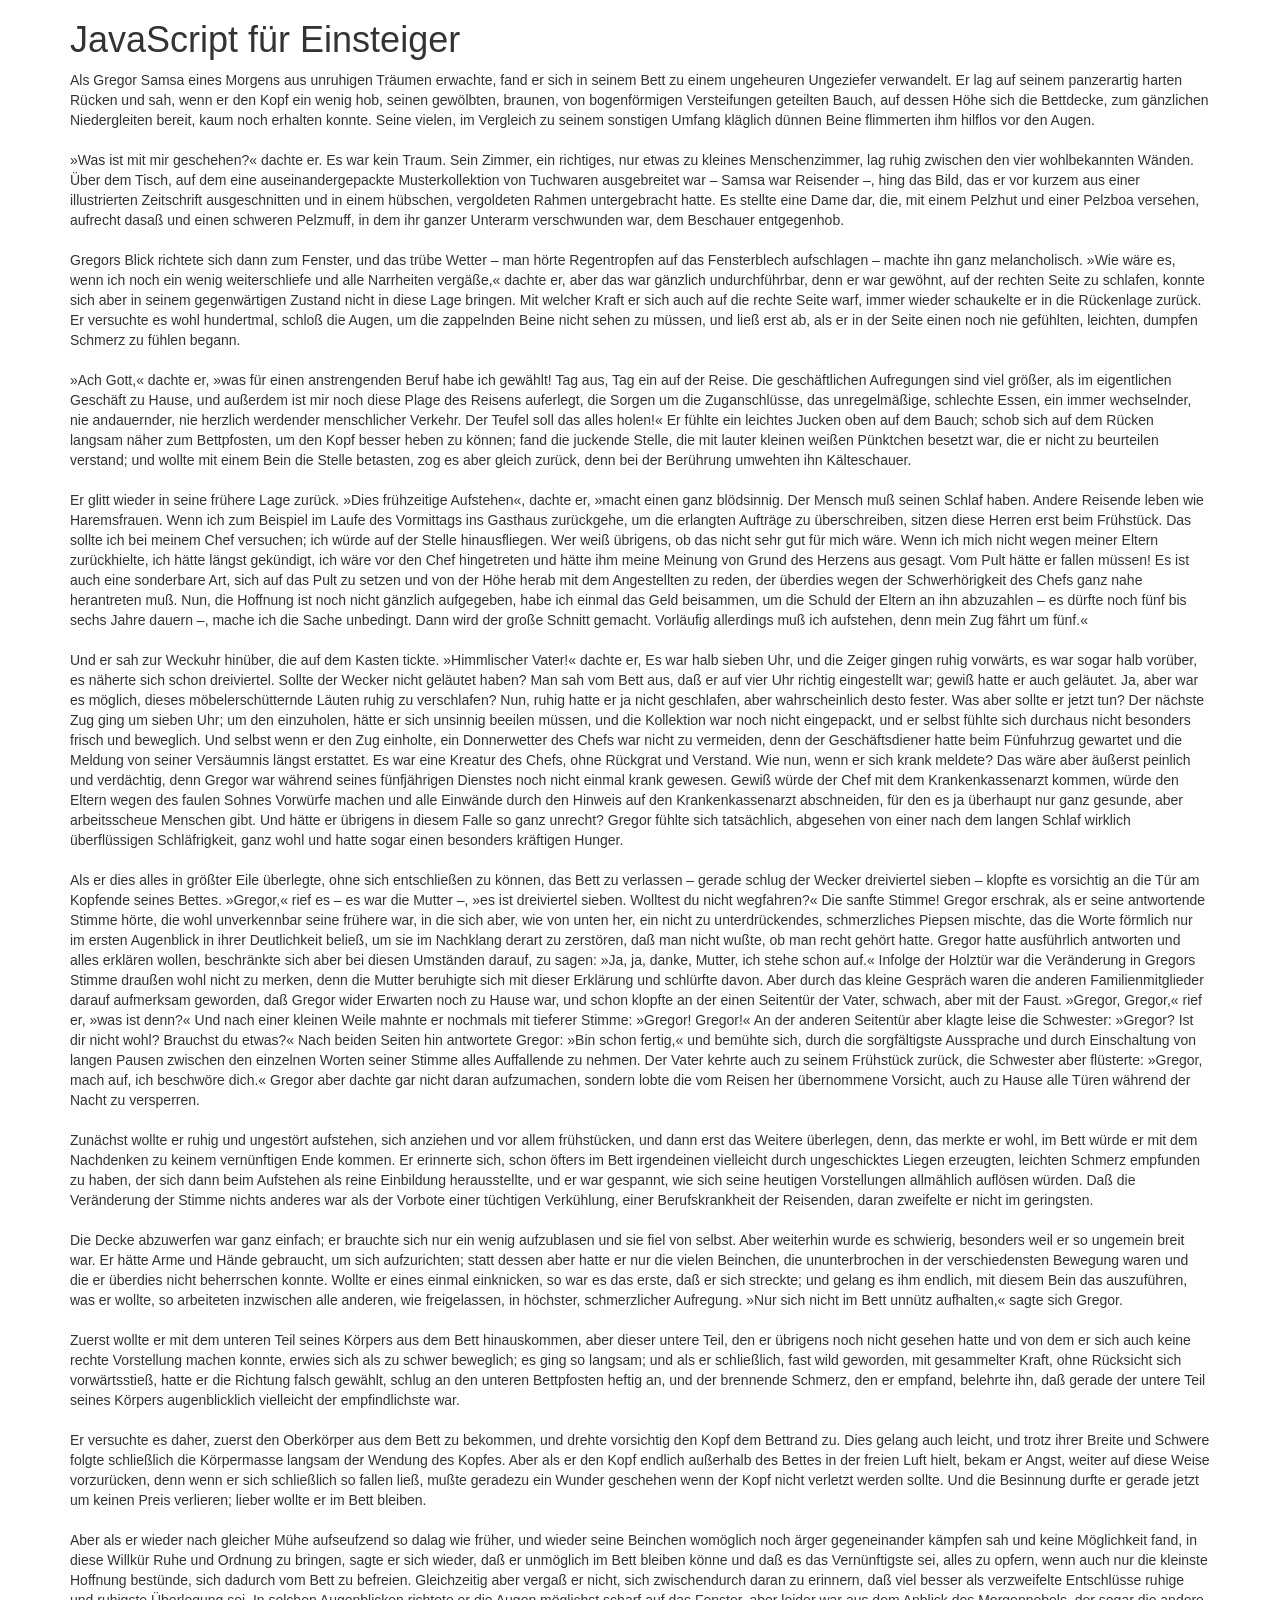
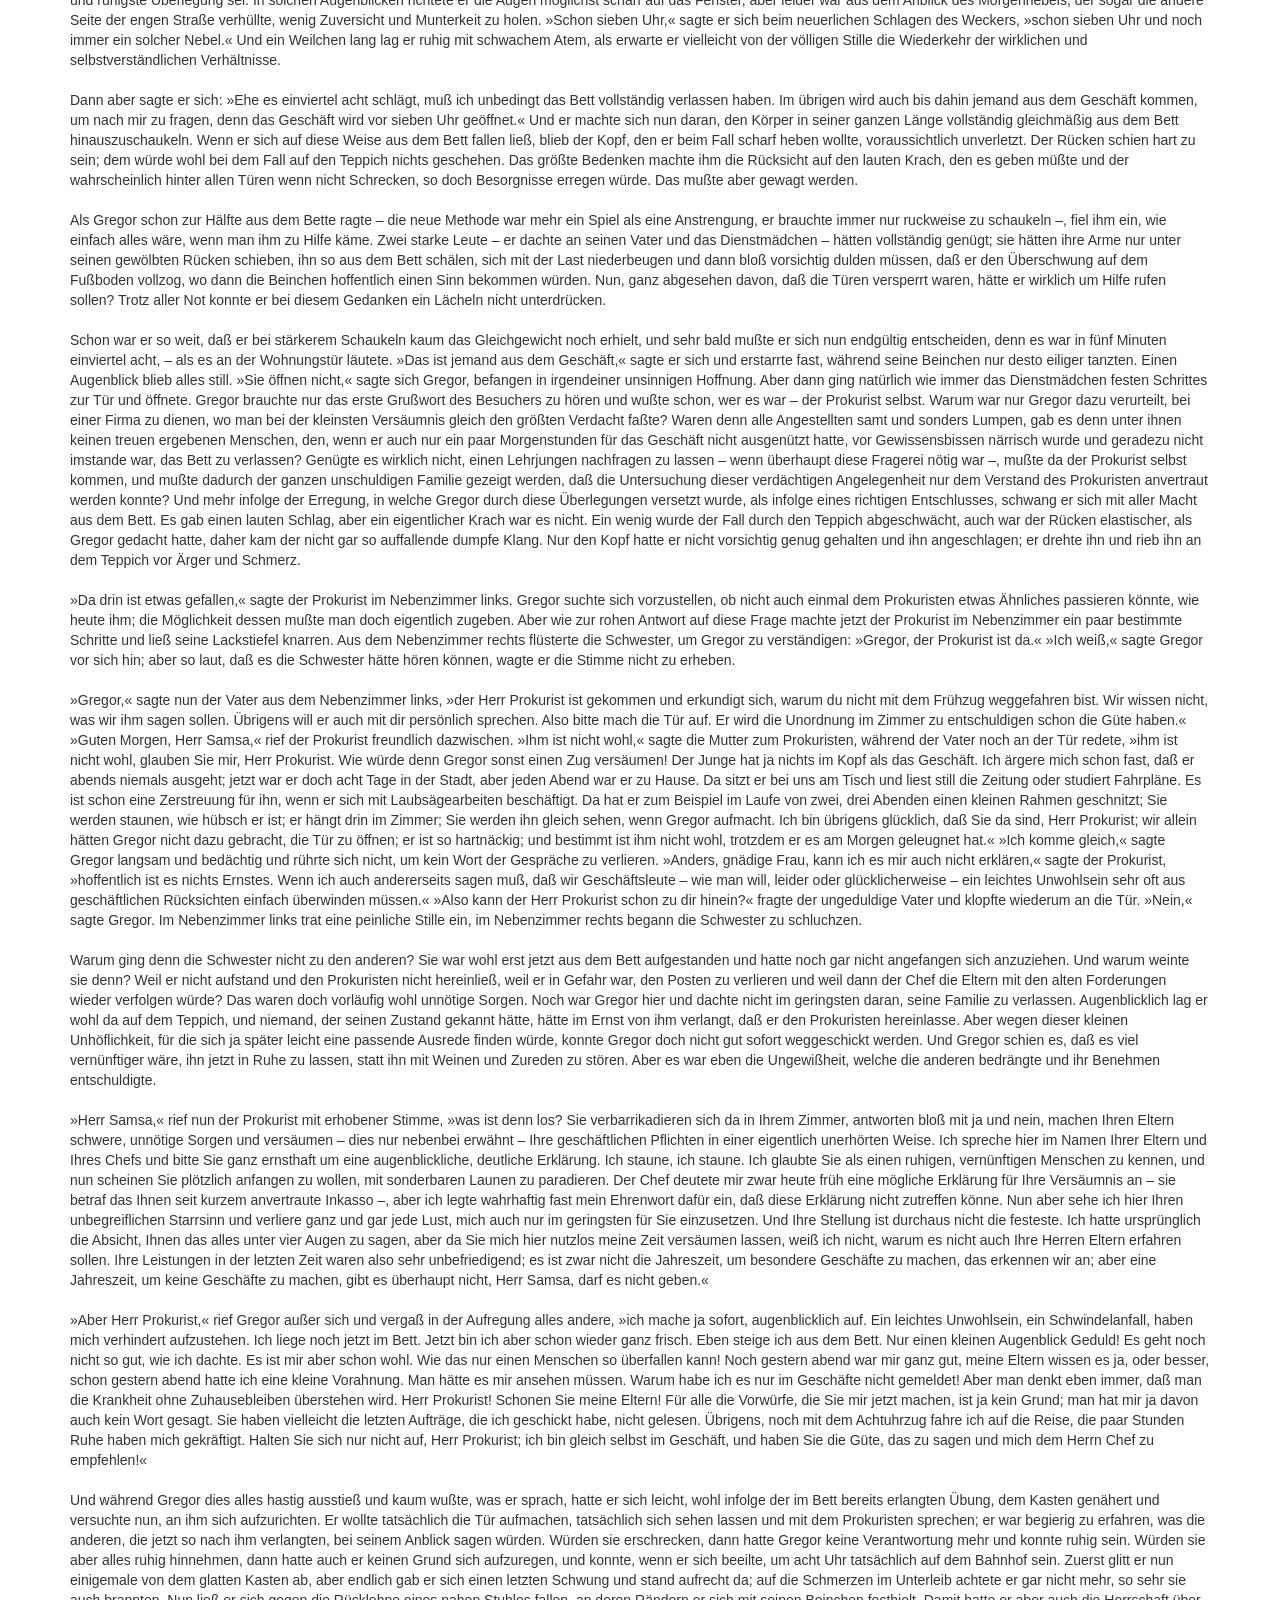
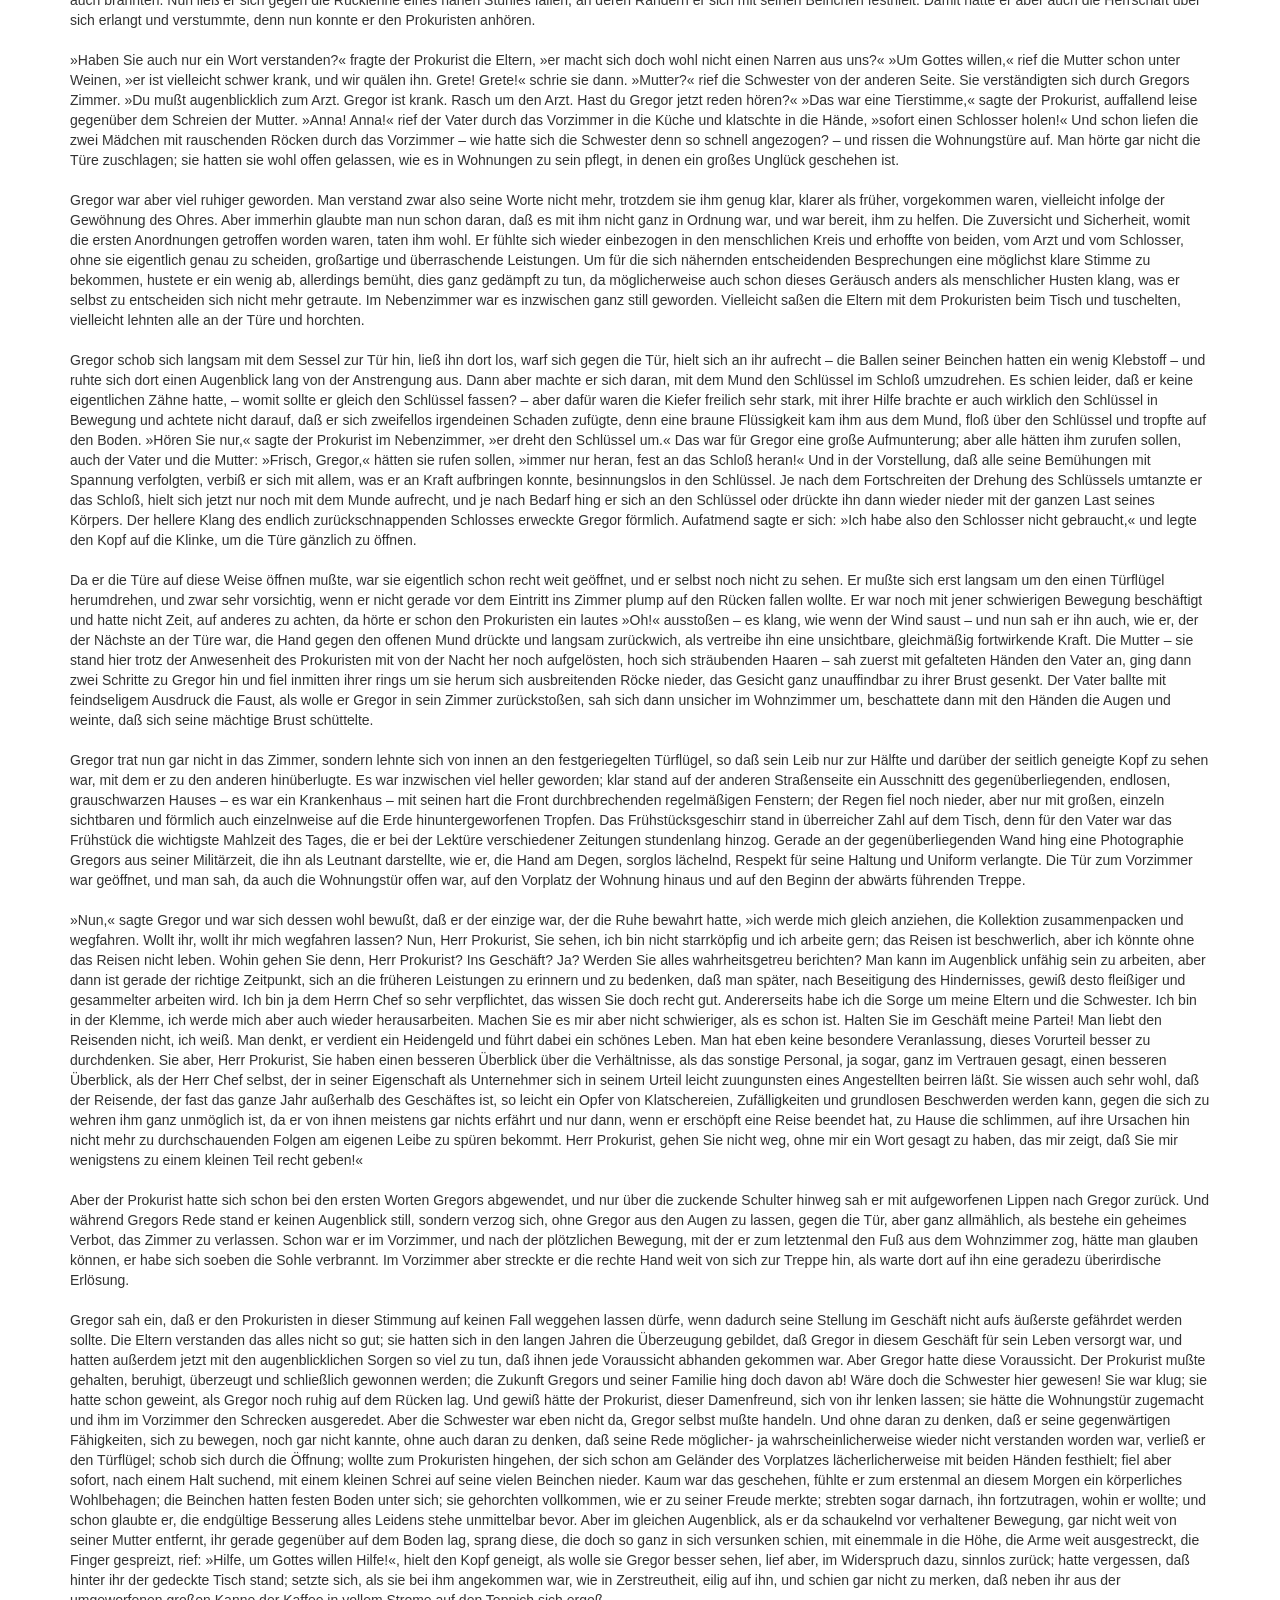
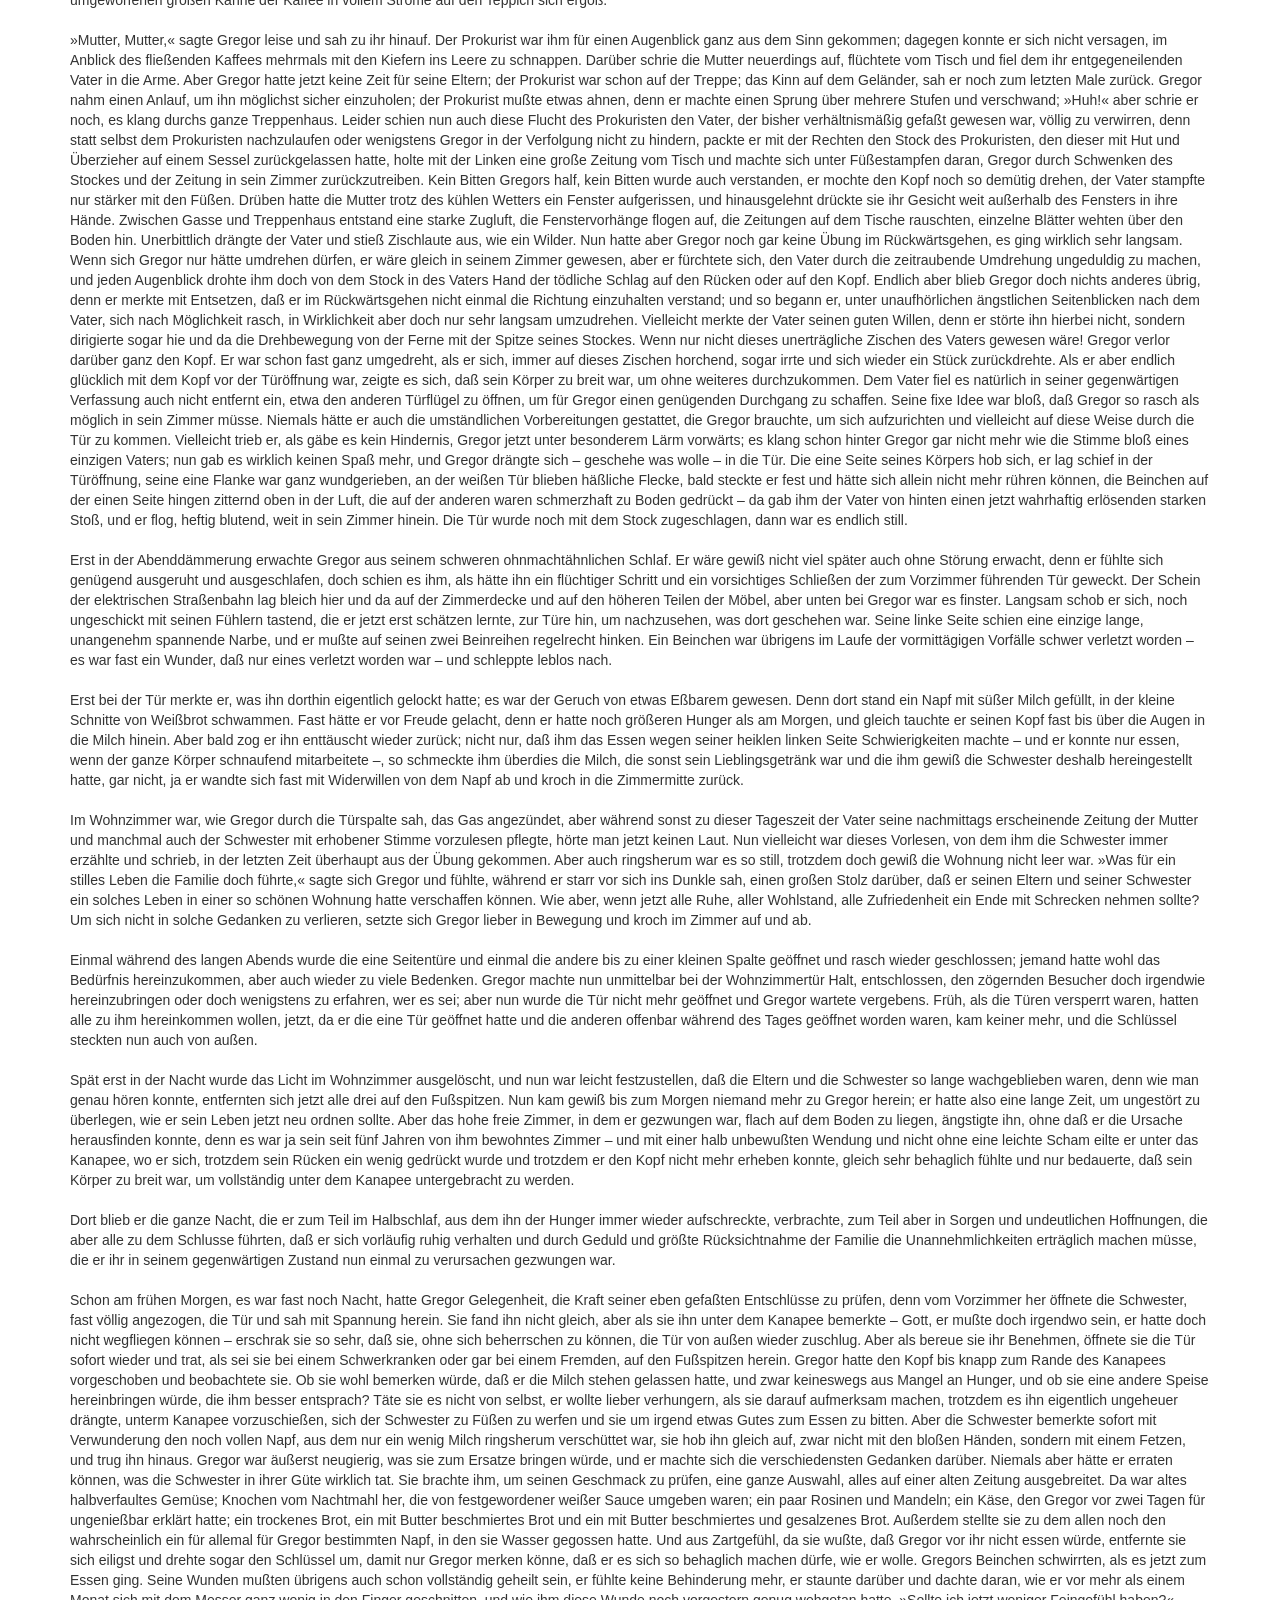
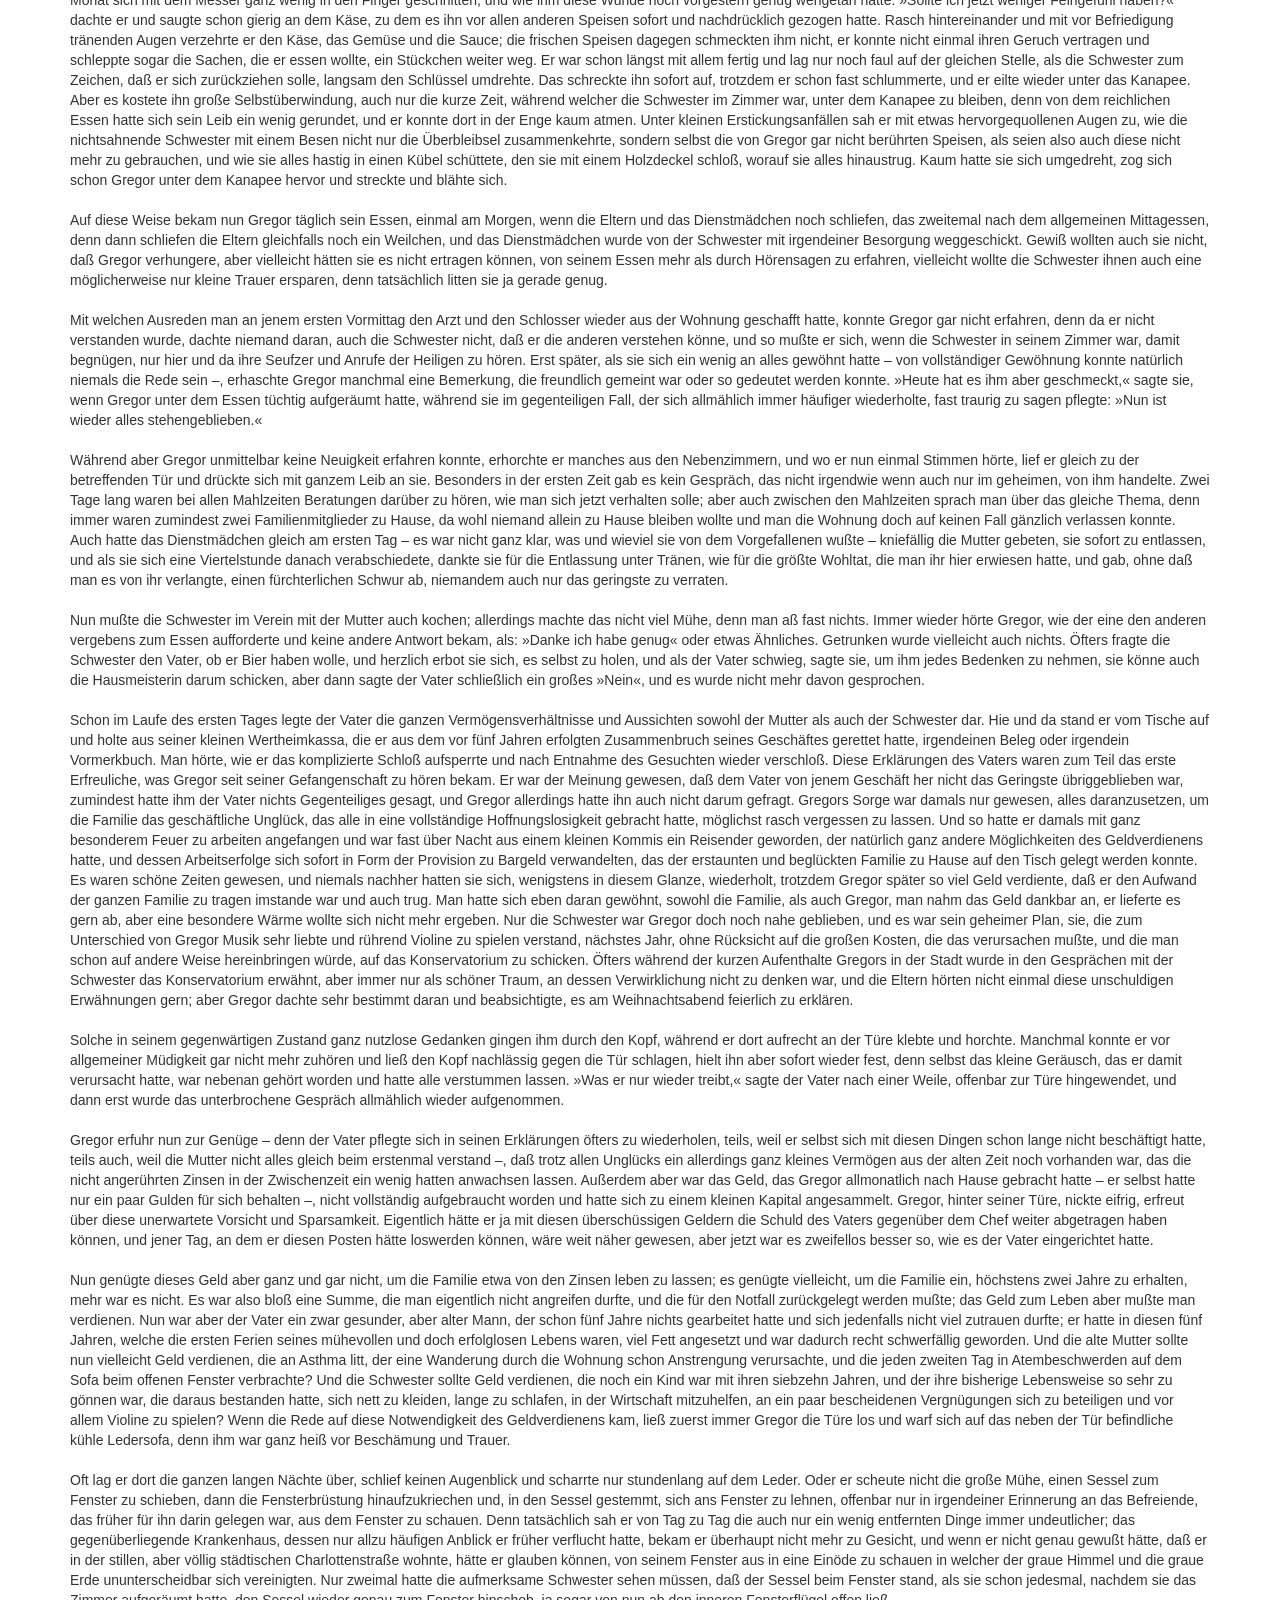
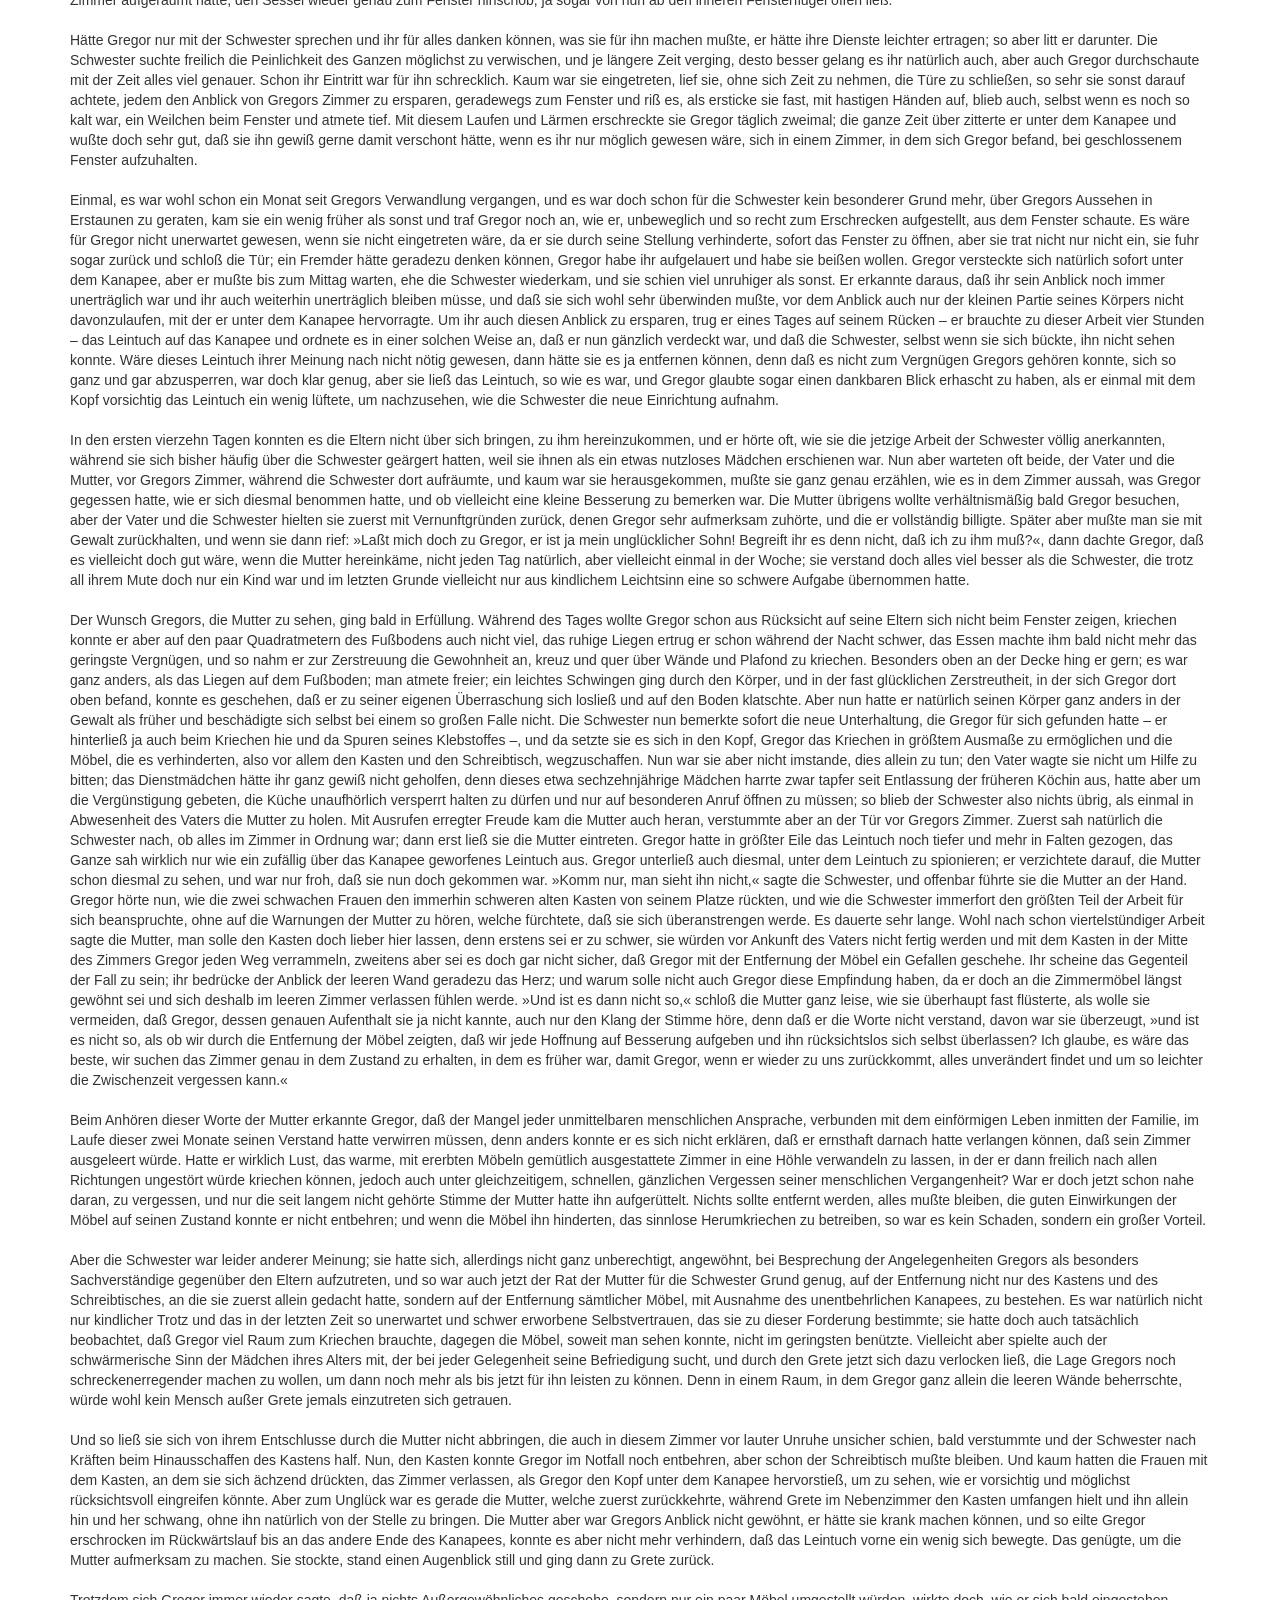
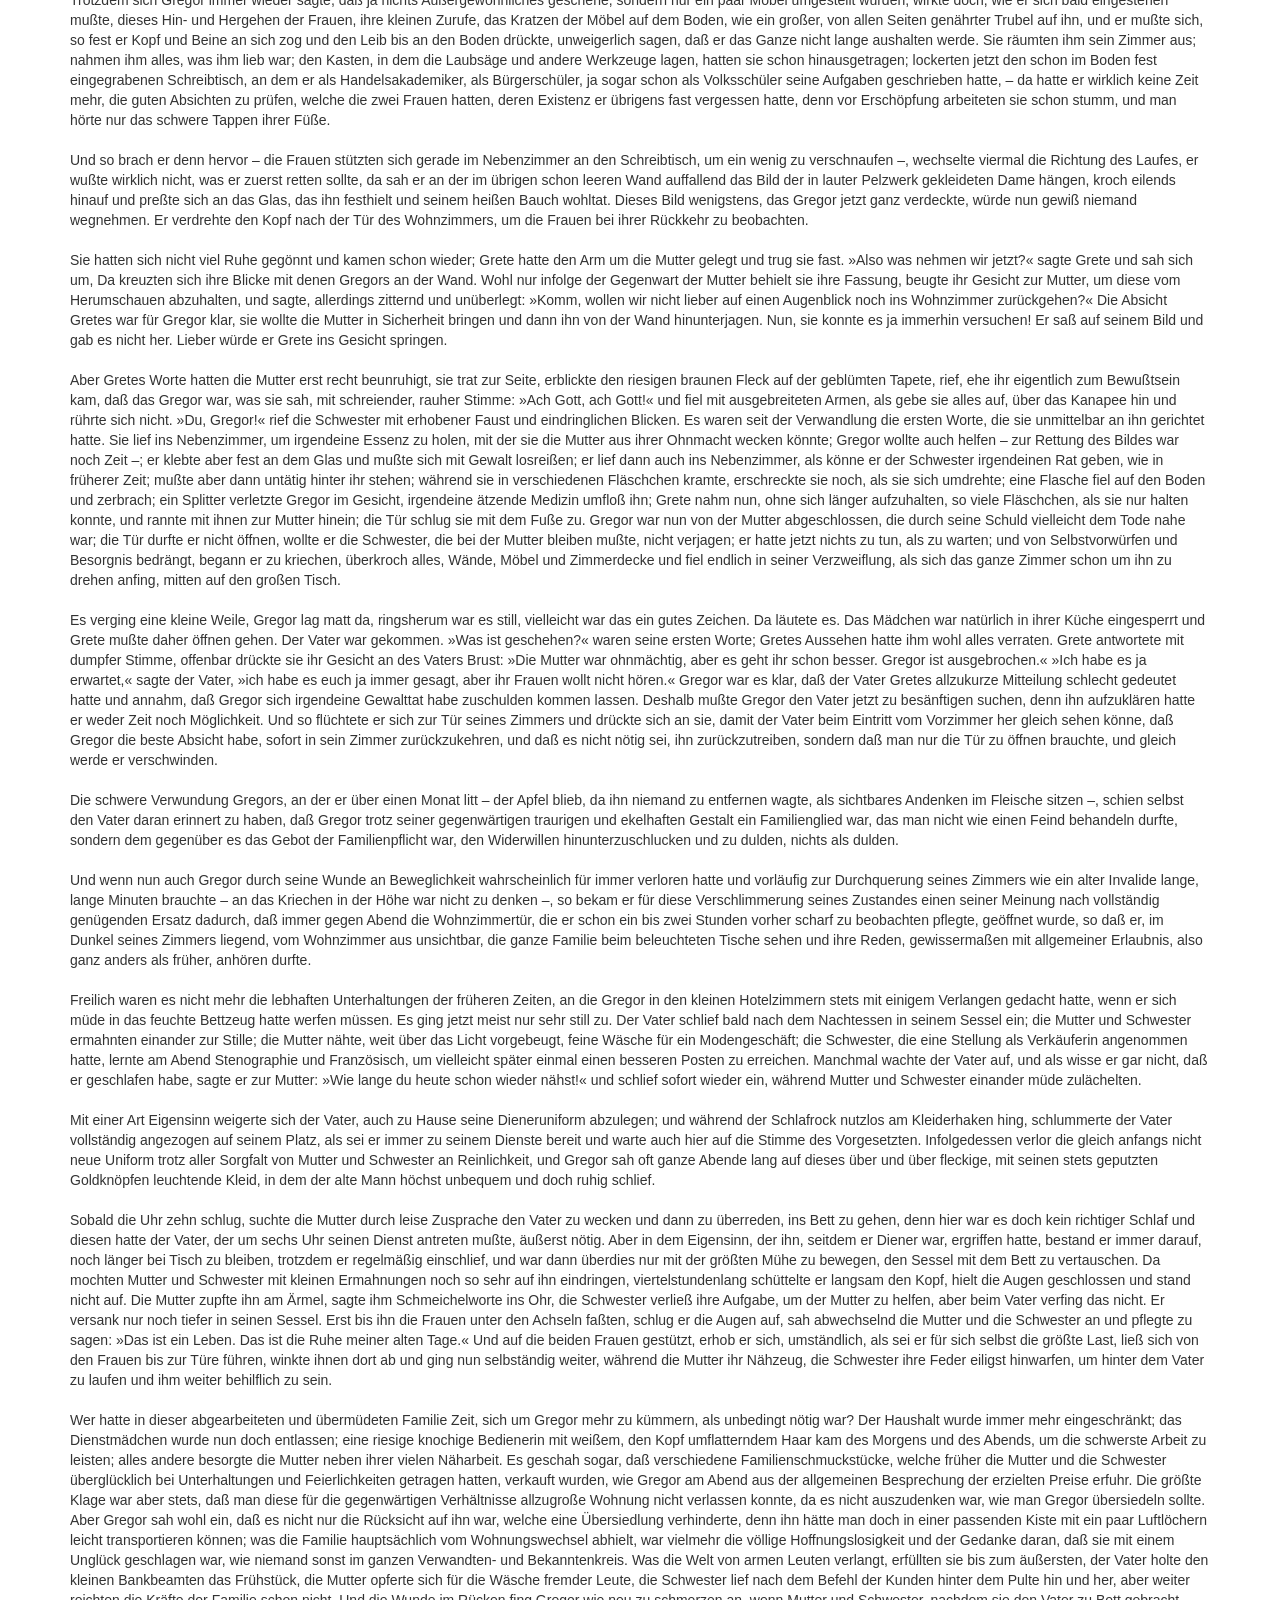
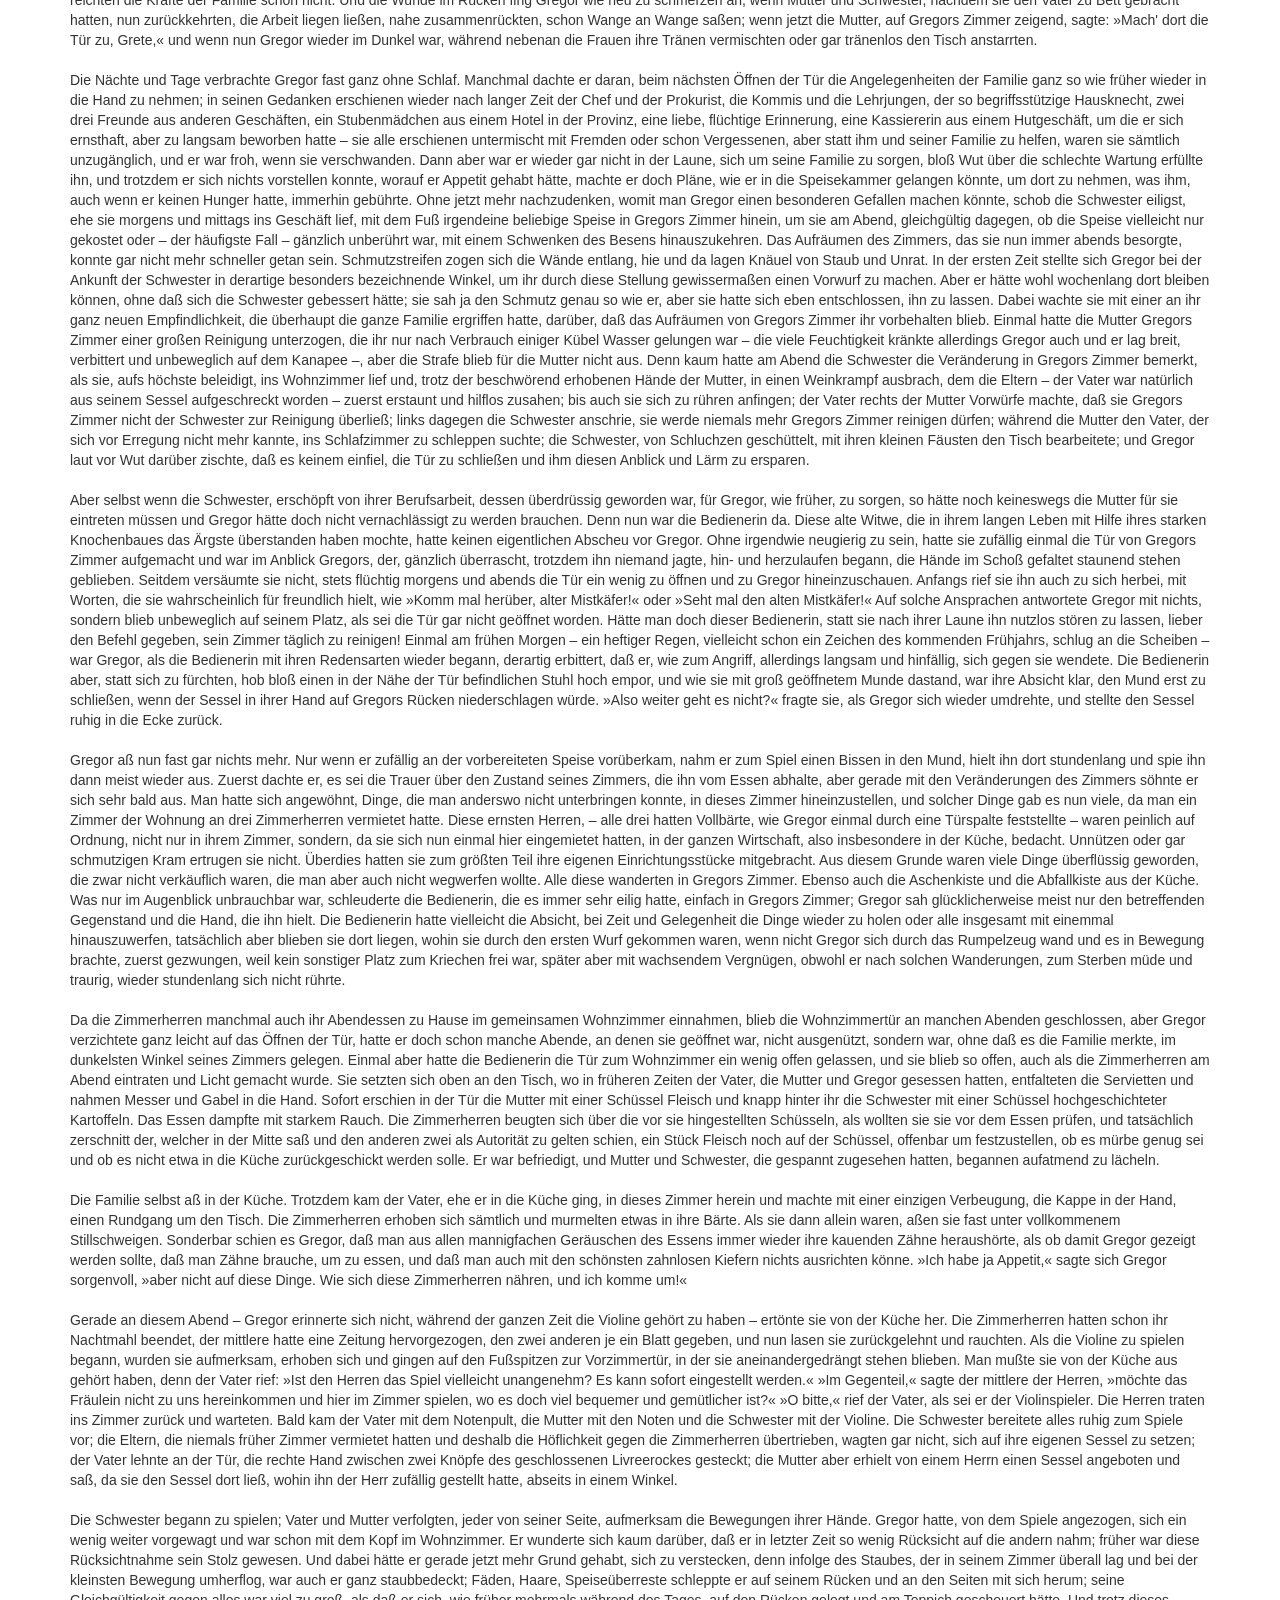
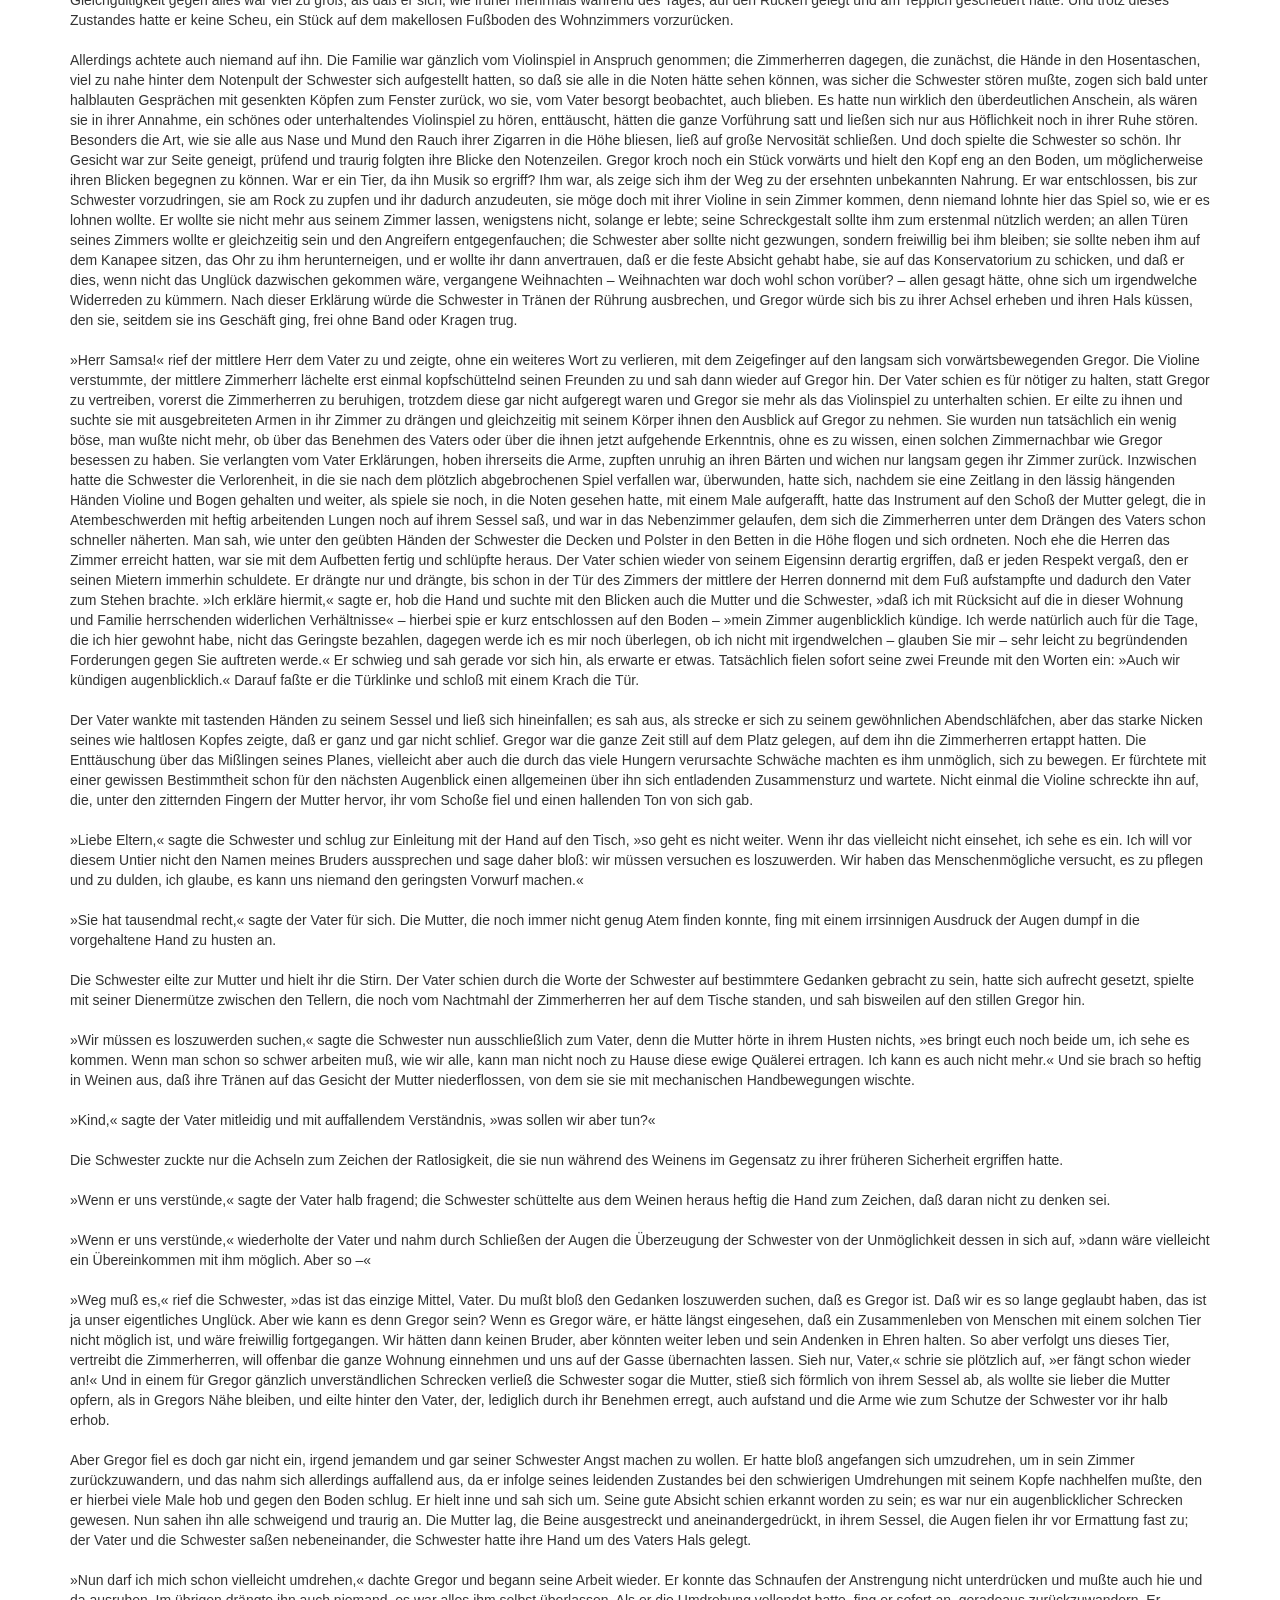
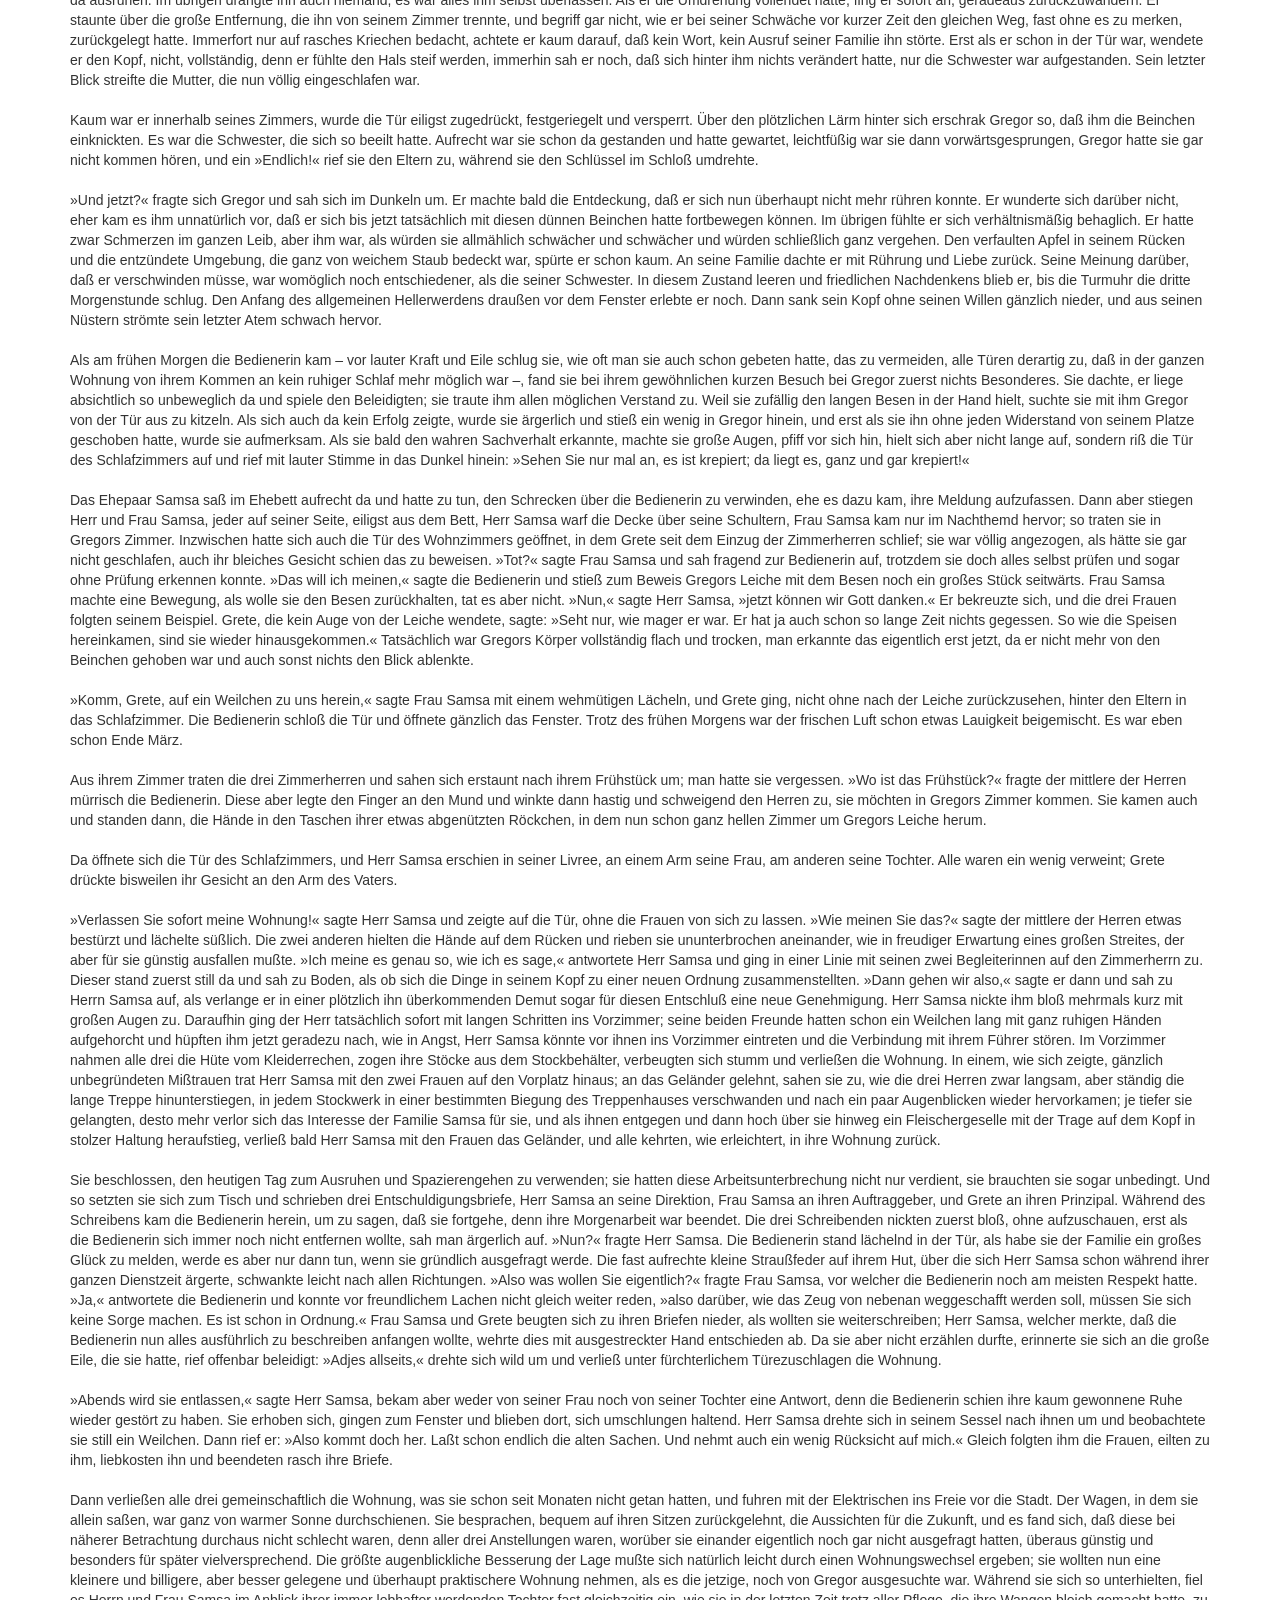
<file: CT-Artikel/code-5/index.html>
<!DOCTYPE html>
<html lang="de">
 <head>
  <title>JavaScript für Einsteiger</title>
  <meta charset="utf-8"/>
  <meta name="author" content="Herbert Braun"/>
  <meta name="description" content="JavaScript-Demos für den Artikel in c't 13/2014"/>
  <link href="bootstrap.min.css" rel="stylesheet"/>
 </head>

 <body class="container">
  <h1>JavaScript für Einsteiger</h1>
  <article style="white-space: pre-wrap">Als Gregor Samsa eines Morgens aus unruhigen Träumen erwachte, fand er sich in seinem Bett zu einem ungeheuren Ungeziefer verwandelt. Er lag auf seinem panzerartig harten Rücken und sah, wenn er den Kopf ein wenig hob, seinen gewölbten, braunen, von bogenförmigen Versteifungen geteilten Bauch, auf dessen Höhe sich die Bettdecke, zum gänzlichen Niedergleiten bereit, kaum noch erhalten konnte. Seine vielen, im Vergleich zu seinem sonstigen Umfang kläglich dünnen Beine flimmerten ihm hilflos vor den Augen.

»Was ist mit mir geschehen?« dachte er. Es war kein Traum. Sein Zimmer, ein richtiges, nur etwas zu kleines Menschenzimmer, lag ruhig zwischen den vier wohlbekannten Wänden. Über dem Tisch, auf dem eine auseinandergepackte Musterkollektion von Tuchwaren ausgebreitet war – Samsa war Reisender –, hing das Bild, das er vor kurzem aus einer illustrierten Zeitschrift ausgeschnitten und in einem hübschen, vergoldeten Rahmen untergebracht hatte. Es stellte eine Dame dar, die, mit einem Pelzhut und einer Pelzboa versehen, aufrecht dasaß und einen schweren Pelzmuff, in dem ihr ganzer Unterarm verschwunden war, dem Beschauer entgegenhob.

Gregors Blick richtete sich dann zum Fenster, und das trübe Wetter – man hörte Regentropfen auf das Fensterblech aufschlagen – machte ihn ganz melancholisch. »Wie wäre es, wenn ich noch ein wenig weiterschliefe und alle Narrheiten vergäße,« dachte er, aber das war gänzlich undurchführbar, denn er war gewöhnt, auf der rechten Seite zu schlafen, konnte sich aber in seinem gegenwärtigen Zustand nicht in diese Lage bringen. Mit welcher Kraft er sich auch auf die rechte Seite warf, immer wieder schaukelte er in die Rückenlage zurück. Er versuchte es wohl hundertmal, schloß die Augen, um die zappelnden Beine nicht sehen zu müssen, und ließ erst ab, als er in der Seite einen noch nie gefühlten, leichten, dumpfen Schmerz zu fühlen begann.

»Ach Gott,« dachte er, »was für einen anstrengenden Beruf habe ich gewählt! Tag aus, Tag ein auf der Reise. Die geschäftlichen Aufregungen sind viel größer, als im eigentlichen Geschäft zu Hause, und außerdem ist mir noch diese Plage des Reisens auferlegt, die Sorgen um die Zuganschlüsse, das unregelmäßige, schlechte Essen, ein immer wechselnder, nie andauernder, nie herzlich werdender menschlicher Verkehr. Der Teufel soll das alles holen!« Er fühlte ein leichtes Jucken oben auf dem Bauch; schob sich auf dem Rücken langsam näher zum Bettpfosten, um den Kopf besser heben zu können; fand die juckende Stelle, die mit lauter kleinen weißen Pünktchen besetzt war, die er nicht zu beurteilen verstand; und wollte mit einem Bein die Stelle betasten, zog es aber gleich zurück, denn bei der Berührung umwehten ihn Kälteschauer.

Er glitt wieder in seine frühere Lage zurück. »Dies frühzeitige Aufstehen«, dachte er, »macht einen ganz blödsinnig. Der Mensch muß seinen Schlaf haben. Andere Reisende leben wie Haremsfrauen. Wenn ich zum Beispiel im Laufe des Vormittags ins Gasthaus zurückgehe, um die erlangten Aufträge zu überschreiben, sitzen diese Herren erst beim Frühstück. Das sollte ich bei meinem Chef versuchen; ich würde auf der Stelle hinausfliegen. Wer weiß übrigens, ob das nicht sehr gut für mich wäre. Wenn ich mich nicht wegen meiner Eltern zurückhielte, ich hätte längst gekündigt, ich wäre vor den Chef hingetreten und hätte ihm meine Meinung von Grund des Herzens aus gesagt. Vom Pult hätte er fallen müssen! Es ist auch eine sonderbare Art, sich auf das Pult zu setzen und von der Höhe herab mit dem Angestellten zu reden, der überdies wegen der Schwerhörigkeit des Chefs ganz nahe herantreten muß. Nun, die Hoffnung ist noch nicht gänzlich aufgegeben, habe ich einmal das Geld beisammen, um die Schuld der Eltern an ihn abzuzahlen – es dürfte noch fünf bis sechs Jahre dauern –, mache ich die Sache unbedingt. Dann wird der große Schnitt gemacht. Vorläufig allerdings muß ich aufstehen, denn mein Zug fährt um fünf.«

Und er sah zur Weckuhr hinüber, die auf dem Kasten tickte. »Himmlischer Vater!« dachte er, Es war halb sieben Uhr, und die Zeiger gingen ruhig vorwärts, es war sogar halb vorüber, es näherte sich schon dreiviertel. Sollte der Wecker nicht geläutet haben? Man sah vom Bett aus, daß er auf vier Uhr richtig eingestellt war; gewiß hatte er auch geläutet. Ja, aber war es möglich, dieses möbelerschütternde Läuten ruhig zu verschlafen? Nun, ruhig hatte er ja nicht geschlafen, aber wahrscheinlich desto fester. Was aber sollte er jetzt tun? Der nächste Zug ging um sieben Uhr; um den einzuholen, hätte er sich unsinnig beeilen müssen, und die Kollektion war noch nicht eingepackt, und er selbst fühlte sich durchaus nicht besonders frisch und beweglich. Und selbst wenn er den Zug einholte, ein Donnerwetter des Chefs war nicht zu vermeiden, denn der Geschäftsdiener hatte beim Fünfuhrzug gewartet und die Meldung von seiner Versäumnis längst erstattet. Es war eine Kreatur des Chefs, ohne Rückgrat und Verstand. Wie nun, wenn er sich krank meldete? Das wäre aber äußerst peinlich und verdächtig, denn Gregor war während seines fünfjährigen Dienstes noch nicht einmal krank gewesen. Gewiß würde der Chef mit dem Krankenkassenarzt kommen, würde den Eltern wegen des faulen Sohnes Vorwürfe machen und alle Einwände durch den Hinweis auf den Krankenkassenarzt abschneiden, für den es ja überhaupt nur ganz gesunde, aber arbeitsscheue Menschen gibt. Und hätte er übrigens in diesem Falle so ganz unrecht? Gregor fühlte sich tatsächlich, abgesehen von einer nach dem langen Schlaf wirklich überflüssigen Schläfrigkeit, ganz wohl und hatte sogar einen besonders kräftigen Hunger.

Als er dies alles in größter Eile überlegte, ohne sich entschließen zu können, das Bett zu verlassen – gerade schlug der Wecker dreiviertel sieben – klopfte es vorsichtig an die Tür am Kopfende seines Bettes. »Gregor,« rief es – es war die Mutter –, »es ist dreiviertel sieben. Wolltest du nicht wegfahren?« Die sanfte Stimme! Gregor erschrak, als er seine antwortende Stimme hörte, die wohl unverkennbar seine frühere war, in die sich aber, wie von unten her, ein nicht zu unterdrückendes, schmerzliches Piepsen mischte, das die Worte förmlich nur im ersten Augenblick in ihrer Deutlichkeit beließ, um sie im Nachklang derart zu zerstören, daß man nicht wußte, ob man recht gehört hatte. Gregor hatte ausführlich antworten und alles erklären wollen, beschränkte sich aber bei diesen Umständen darauf, zu sagen: »Ja, ja, danke, Mutter, ich stehe schon auf.« Infolge der Holztür war die Veränderung in Gregors Stimme draußen wohl nicht zu merken, denn die Mutter beruhigte sich mit dieser Erklärung und schlürfte davon. Aber durch das kleine Gespräch waren die anderen Familienmitglieder darauf aufmerksam geworden, daß Gregor wider Erwarten noch zu Hause war, und schon klopfte an der einen Seitentür der Vater, schwach, aber mit der Faust. »Gregor, Gregor,« rief er, »was ist denn?« Und nach einer kleinen Weile mahnte er nochmals mit tieferer Stimme: »Gregor! Gregor!« An der anderen Seitentür aber klagte leise die Schwester: »Gregor? Ist dir nicht wohl? Brauchst du etwas?« Nach beiden Seiten hin antwortete Gregor: »Bin schon fertig,« und bemühte sich, durch die sorgfältigste Aussprache und durch Einschaltung von langen Pausen zwischen den einzelnen Worten seiner Stimme alles Auffallende zu nehmen. Der Vater kehrte auch zu seinem Frühstück zurück, die Schwester aber flüsterte: »Gregor, mach auf, ich beschwöre dich.« Gregor aber dachte gar nicht daran aufzumachen, sondern lobte die vom Reisen her übernommene Vorsicht, auch zu Hause alle Türen während der Nacht zu versperren.

Zunächst wollte er ruhig und ungestört aufstehen, sich anziehen und vor allem frühstücken, und dann erst das Weitere überlegen, denn, das merkte er wohl, im Bett würde er mit dem Nachdenken zu keinem vernünftigen Ende kommen. Er erinnerte sich, schon öfters im Bett irgendeinen vielleicht durch ungeschicktes Liegen erzeugten, leichten Schmerz empfunden zu haben, der sich dann beim Aufstehen als reine Einbildung herausstellte, und er war gespannt, wie sich seine heutigen Vorstellungen allmählich auflösen würden. Daß die Veränderung der Stimme nichts anderes war als der Vorbote einer tüchtigen Verkühlung, einer Berufskrankheit der Reisenden, daran zweifelte er nicht im geringsten.

Die Decke abzuwerfen war ganz einfach; er brauchte sich nur ein wenig aufzublasen und sie fiel von selbst. Aber weiterhin wurde es schwierig, besonders weil er so ungemein breit war. Er hätte Arme und Hände gebraucht, um sich aufzurichten; statt dessen aber hatte er nur die vielen Beinchen, die ununterbrochen in der verschiedensten Bewegung waren und die er überdies nicht beherrschen konnte. Wollte er eines einmal einknicken, so war es das erste, daß er sich streckte; und gelang es ihm endlich, mit diesem Bein das auszuführen, was er wollte, so arbeiteten inzwischen alle anderen, wie freigelassen, in höchster, schmerzlicher Aufregung. »Nur sich nicht im Bett unnütz aufhalten,« sagte sich Gregor.

Zuerst wollte er mit dem unteren Teil seines Körpers aus dem Bett hinauskommen, aber dieser untere Teil, den er übrigens noch nicht gesehen hatte und von dem er sich auch keine rechte Vorstellung machen konnte, erwies sich als zu schwer beweglich; es ging so langsam; und als er schließlich, fast wild geworden, mit gesammelter Kraft, ohne Rücksicht sich vorwärtsstieß, hatte er die Richtung falsch gewählt, schlug an den unteren Bettpfosten heftig an, und der brennende Schmerz, den er empfand, belehrte ihn, daß gerade der untere Teil seines Körpers augenblicklich vielleicht der empfindlichste war.

Er versuchte es daher, zuerst den Oberkörper aus dem Bett zu bekommen, und drehte vorsichtig den Kopf dem Bettrand zu. Dies gelang auch leicht, und trotz ihrer Breite und Schwere folgte schließlich die Körpermasse langsam der Wendung des Kopfes. Aber als er den Kopf endlich außerhalb des Bettes in der freien Luft hielt, bekam er Angst, weiter auf diese Weise vorzurücken, denn wenn er sich schließlich so fallen ließ, mußte geradezu ein Wunder geschehen wenn der Kopf nicht verletzt werden sollte. Und die Besinnung durfte er gerade jetzt um keinen Preis verlieren; lieber wollte er im Bett bleiben.

Aber als er wieder nach gleicher Mühe aufseufzend so dalag wie früher, und wieder seine Beinchen womöglich noch ärger gegeneinander kämpfen sah und keine Möglichkeit fand, in diese Willkür Ruhe und Ordnung zu bringen, sagte er sich wieder, daß er unmöglich im Bett bleiben könne und daß es das Vernünftigste sei, alles zu opfern, wenn auch nur die kleinste Hoffnung bestünde, sich dadurch vom Bett zu befreien. Gleichzeitig aber vergaß er nicht, sich zwischendurch daran zu erinnern, daß viel besser als verzweifelte Entschlüsse ruhige und ruhigste Überlegung sei. In solchen Augenblicken richtete er die Augen möglichst scharf auf das Fenster, aber leider war aus dem Anblick des Morgennebels, der sogar die andere Seite der engen Straße verhüllte, wenig Zuversicht und Munterkeit zu holen. »Schon sieben Uhr,« sagte er sich beim neuerlichen Schlagen des Weckers, »schon sieben Uhr und noch immer ein solcher Nebel.« Und ein Weilchen lang lag er ruhig mit schwachem Atem, als erwarte er vielleicht von der völligen Stille die Wiederkehr der wirklichen und selbstverständlichen Verhältnisse.

Dann aber sagte er sich: »Ehe es einviertel acht schlägt, muß ich unbedingt das Bett vollständig verlassen haben. Im übrigen wird auch bis dahin jemand aus dem Geschäft kommen, um nach mir zu fragen, denn das Geschäft wird vor sieben Uhr geöffnet.« Und er machte sich nun daran, den Körper in seiner ganzen Länge vollständig gleichmäßig aus dem Bett hinauszuschaukeln. Wenn er sich auf diese Weise aus dem Bett fallen ließ, blieb der Kopf, den er beim Fall scharf heben wollte, voraussichtlich unverletzt. Der Rücken schien hart zu sein; dem würde wohl bei dem Fall auf den Teppich nichts geschehen. Das größte Bedenken machte ihm die Rücksicht auf den lauten Krach, den es geben müßte und der wahrscheinlich hinter allen Türen wenn nicht Schrecken, so doch Besorgnisse erregen würde. Das mußte aber gewagt werden.

Als Gregor schon zur Hälfte aus dem Bette ragte – die neue Methode war mehr ein Spiel als eine Anstrengung, er brauchte immer nur ruckweise zu schaukeln –, fiel ihm ein, wie einfach alles wäre, wenn man ihm zu Hilfe käme. Zwei starke Leute – er dachte an seinen Vater und das Dienstmädchen – hätten vollständig genügt; sie hätten ihre Arme nur unter seinen gewölbten Rücken schieben, ihn so aus dem Bett schälen, sich mit der Last niederbeugen und dann bloß vorsichtig dulden müssen, daß er den Überschwung auf dem Fußboden vollzog, wo dann die Beinchen hoffentlich einen Sinn bekommen würden. Nun, ganz abgesehen davon, daß die Türen versperrt waren, hätte er wirklich um Hilfe rufen sollen? Trotz aller Not konnte er bei diesem Gedanken ein Lächeln nicht unterdrücken.

Schon war er so weit, daß er bei stärkerem Schaukeln kaum das Gleichgewicht noch erhielt, und sehr bald mußte er sich nun endgültig entscheiden, denn es war in fünf Minuten einviertel acht, – als es an der Wohnungstür läutete. »Das ist jemand aus dem Geschäft,« sagte er sich und erstarrte fast, während seine Beinchen nur desto eiliger tanzten. Einen Augenblick blieb alles still. »Sie öffnen nicht,« sagte sich Gregor, befangen in irgendeiner unsinnigen Hoffnung. Aber dann ging natürlich wie immer das Dienstmädchen festen Schrittes zur Tür und öffnete. Gregor brauchte nur das erste Grußwort des Besuchers zu hören und wußte schon, wer es war – der Prokurist selbst. Warum war nur Gregor dazu verurteilt, bei einer Firma zu dienen, wo man bei der kleinsten Versäumnis gleich den größten Verdacht faßte? Waren denn alle Angestellten samt und sonders Lumpen, gab es denn unter ihnen keinen treuen ergebenen Menschen, den, wenn er auch nur ein paar Morgenstunden für das Geschäft nicht ausgenützt hatte, vor Gewissensbissen närrisch wurde und geradezu nicht imstande war, das Bett zu verlassen? Genügte es wirklich nicht, einen Lehrjungen nachfragen zu lassen – wenn überhaupt diese Fragerei nötig war –, mußte da der Prokurist selbst kommen, und mußte dadurch der ganzen unschuldigen Familie gezeigt werden, daß die Untersuchung dieser verdächtigen Angelegenheit nur dem Verstand des Prokuristen anvertraut werden konnte? Und mehr infolge der Erregung, in welche Gregor durch diese Überlegungen versetzt wurde, als infolge eines richtigen Entschlusses, schwang er sich mit aller Macht aus dem Bett. Es gab einen lauten Schlag, aber ein eigentlicher Krach war es nicht. Ein wenig wurde der Fall durch den Teppich abgeschwächt, auch war der Rücken elastischer, als Gregor gedacht hatte, daher kam der nicht gar so auffallende dumpfe Klang. Nur den Kopf hatte er nicht vorsichtig genug gehalten und ihn angeschlagen; er drehte ihn und rieb ihn an dem Teppich vor Ärger und Schmerz.

»Da drin ist etwas gefallen,« sagte der Prokurist im Nebenzimmer links. Gregor suchte sich vorzustellen, ob nicht auch einmal dem Prokuristen etwas Ähnliches passieren könnte, wie heute ihm; die Möglichkeit dessen mußte man doch eigentlich zugeben. Aber wie zur rohen Antwort auf diese Frage machte jetzt der Prokurist im Nebenzimmer ein paar bestimmte Schritte und ließ seine Lackstiefel knarren. Aus dem Nebenzimmer rechts flüsterte die Schwester, um Gregor zu verständigen: »Gregor, der Prokurist ist da.« »Ich weiß,« sagte Gregor vor sich hin; aber so laut, daß es die Schwester hätte hören können, wagte er die Stimme nicht zu erheben.

»Gregor,« sagte nun der Vater aus dem Nebenzimmer links, »der Herr Prokurist ist gekommen und erkundigt sich, warum du nicht mit dem Frühzug weggefahren bist. Wir wissen nicht, was wir ihm sagen sollen. Übrigens will er auch mit dir persönlich sprechen. Also bitte mach die Tür auf. Er wird die Unordnung im Zimmer zu entschuldigen schon die Güte haben.« »Guten Morgen, Herr Samsa,« rief der Prokurist freundlich dazwischen. »Ihm ist nicht wohl,« sagte die Mutter zum Prokuristen, während der Vater noch an der Tür redete, »ihm ist nicht wohl, glauben Sie mir, Herr Prokurist. Wie würde denn Gregor sonst einen Zug versäumen! Der Junge hat ja nichts im Kopf als das Geschäft. Ich ärgere mich schon fast, daß er abends niemals ausgeht; jetzt war er doch acht Tage in der Stadt, aber jeden Abend war er zu Hause. Da sitzt er bei uns am Tisch und liest still die Zeitung oder studiert Fahrpläne. Es ist schon eine Zerstreuung für ihn, wenn er sich mit Laubsägearbeiten beschäftigt. Da hat er zum Beispiel im Laufe von zwei, drei Abenden einen kleinen Rahmen geschnitzt; Sie werden staunen, wie hübsch er ist; er hängt drin im Zimmer; Sie werden ihn gleich sehen, wenn Gregor aufmacht. Ich bin übrigens glücklich, daß Sie da sind, Herr Prokurist; wir allein hätten Gregor nicht dazu gebracht, die Tür zu öffnen; er ist so hartnäckig; und bestimmt ist ihm nicht wohl, trotzdem er es am Morgen geleugnet hat.« »Ich komme gleich,« sagte Gregor langsam und bedächtig und rührte sich nicht, um kein Wort der Gespräche zu verlieren. »Anders, gnädige Frau, kann ich es mir auch nicht erklären,« sagte der Prokurist, »hoffentlich ist es nichts Ernstes. Wenn ich auch andererseits sagen muß, daß wir Geschäftsleute – wie man will, leider oder glücklicherweise – ein leichtes Unwohlsein sehr oft aus geschäftlichen Rücksichten einfach überwinden müssen.« »Also kann der Herr Prokurist schon zu dir hinein?« fragte der ungeduldige Vater und klopfte wiederum an die Tür. »Nein,« sagte Gregor. Im Nebenzimmer links trat eine peinliche Stille ein, im Nebenzimmer rechts begann die Schwester zu schluchzen.

Warum ging denn die Schwester nicht zu den anderen? Sie war wohl erst jetzt aus dem Bett aufgestanden und hatte noch gar nicht angefangen sich anzuziehen. Und warum weinte sie denn? Weil er nicht aufstand und den Prokuristen nicht hereinließ, weil er in Gefahr war, den Posten zu verlieren und weil dann der Chef die Eltern mit den alten Forderungen wieder verfolgen würde? Das waren doch vorläufig wohl unnötige Sorgen. Noch war Gregor hier und dachte nicht im geringsten daran, seine Familie zu verlassen. Augenblicklich lag er wohl da auf dem Teppich, und niemand, der seinen Zustand gekannt hätte, hätte im Ernst von ihm verlangt, daß er den Prokuristen hereinlasse. Aber wegen dieser kleinen Unhöflichkeit, für die sich ja später leicht eine passende Ausrede finden würde, konnte Gregor doch nicht gut sofort weggeschickt werden. Und Gregor schien es, daß es viel vernünftiger wäre, ihn jetzt in Ruhe zu lassen, statt ihn mit Weinen und Zureden zu stören. Aber es war eben die Ungewißheit, welche die anderen bedrängte und ihr Benehmen entschuldigte.

»Herr Samsa,« rief nun der Prokurist mit erhobener Stimme, »was ist denn los? Sie verbarrikadieren sich da in Ihrem Zimmer, antworten bloß mit ja und nein, machen Ihren Eltern schwere, unnötige Sorgen und versäumen – dies nur nebenbei erwähnt – Ihre geschäftlichen Pflichten in einer eigentlich unerhörten Weise. Ich spreche hier im Namen Ihrer Eltern und Ihres Chefs und bitte Sie ganz ernsthaft um eine augenblickliche, deutliche Erklärung. Ich staune, ich staune. Ich glaubte Sie als einen ruhigen, vernünftigen Menschen zu kennen, und nun scheinen Sie plötzlich anfangen zu wollen, mit sonderbaren Launen zu paradieren. Der Chef deutete mir zwar heute früh eine mögliche Erklärung für Ihre Versäumnis an – sie betraf das Ihnen seit kurzem anvertraute Inkasso –, aber ich legte wahrhaftig fast mein Ehrenwort dafür ein, daß diese Erklärung nicht zutreffen könne. Nun aber sehe ich hier Ihren unbegreiflichen Starrsinn und verliere ganz und gar jede Lust, mich auch nur im geringsten für Sie einzusetzen. Und Ihre Stellung ist durchaus nicht die festeste. Ich hatte ursprünglich die Absicht, Ihnen das alles unter vier Augen zu sagen, aber da Sie mich hier nutzlos meine Zeit versäumen lassen, weiß ich nicht, warum es nicht auch Ihre Herren Eltern erfahren sollen. Ihre Leistungen in der letzten Zeit waren also sehr unbefriedigend; es ist zwar nicht die Jahreszeit, um besondere Geschäfte zu machen, das erkennen wir an; aber eine Jahreszeit, um keine Geschäfte zu machen, gibt es überhaupt nicht, Herr Samsa, darf es nicht geben.«

»Aber Herr Prokurist,« rief Gregor außer sich und vergaß in der Aufregung alles andere, »ich mache ja sofort, augenblicklich auf. Ein leichtes Unwohlsein, ein Schwindelanfall, haben mich verhindert aufzustehen. Ich liege noch jetzt im Bett. Jetzt bin ich aber schon wieder ganz frisch. Eben steige ich aus dem Bett. Nur einen kleinen Augenblick Geduld! Es geht noch nicht so gut, wie ich dachte. Es ist mir aber schon wohl. Wie das nur einen Menschen so überfallen kann! Noch gestern abend war mir ganz gut, meine Eltern wissen es ja, oder besser, schon gestern abend hatte ich eine kleine Vorahnung. Man hätte es mir ansehen müssen. Warum habe ich es nur im Geschäfte nicht gemeldet! Aber man denkt eben immer, daß man die Krankheit ohne Zuhausebleiben überstehen wird. Herr Prokurist! Schonen Sie meine Eltern! Für alle die Vorwürfe, die Sie mir jetzt machen, ist ja kein Grund; man hat mir ja davon auch kein Wort gesagt. Sie haben vielleicht die letzten Aufträge, die ich geschickt habe, nicht gelesen. Übrigens, noch mit dem Achtuhrzug fahre ich auf die Reise, die paar Stunden Ruhe haben mich gekräftigt. Halten Sie sich nur nicht auf, Herr Prokurist; ich bin gleich selbst im Geschäft, und haben Sie die Güte, das zu sagen und mich dem Herrn Chef zu empfehlen!«

Und während Gregor dies alles hastig ausstieß und kaum wußte, was er sprach, hatte er sich leicht, wohl infolge der im Bett bereits erlangten Übung, dem Kasten genähert und versuchte nun, an ihm sich aufzurichten. Er wollte tatsächlich die Tür aufmachen, tatsächlich sich sehen lassen und mit dem Prokuristen sprechen; er war begierig zu erfahren, was die anderen, die jetzt so nach ihm verlangten, bei seinem Anblick sagen würden. Würden sie erschrecken, dann hatte Gregor keine Verantwortung mehr und konnte ruhig sein. Würden sie aber alles ruhig hinnehmen, dann hatte auch er keinen Grund sich aufzuregen, und konnte, wenn er sich beeilte, um acht Uhr tatsächlich auf dem Bahnhof sein. Zuerst glitt er nun einigemale von dem glatten Kasten ab, aber endlich gab er sich einen letzten Schwung und stand aufrecht da; auf die Schmerzen im Unterleib achtete er gar nicht mehr, so sehr sie auch brannten. Nun ließ er sich gegen die Rücklehne eines nahen Stuhles fallen, an deren Rändern er sich mit seinen Beinchen festhielt. Damit hatte er aber auch die Herrschaft über sich erlangt und verstummte, denn nun konnte er den Prokuristen anhören.

»Haben Sie auch nur ein Wort verstanden?« fragte der Prokurist die Eltern, »er macht sich doch wohl nicht einen Narren aus uns?« »Um Gottes willen,« rief die Mutter schon unter Weinen, »er ist vielleicht schwer krank, und wir quälen ihn. Grete! Grete!« schrie sie dann. »Mutter?« rief die Schwester von der anderen Seite. Sie verständigten sich durch Gregors Zimmer. »Du mußt augenblicklich zum Arzt. Gregor ist krank. Rasch um den Arzt. Hast du Gregor jetzt reden hören?« »Das war eine Tierstimme,« sagte der Prokurist, auffallend leise gegenüber dem Schreien der Mutter. »Anna! Anna!« rief der Vater durch das Vorzimmer in die Küche und klatschte in die Hände, »sofort einen Schlosser holen!« Und schon liefen die zwei Mädchen mit rauschenden Röcken durch das Vorzimmer – wie hatte sich die Schwester denn so schnell angezogen? – und rissen die Wohnungstüre auf. Man hörte gar nicht die Türe zuschlagen; sie hatten sie wohl offen gelassen, wie es in Wohnungen zu sein pflegt, in denen ein großes Unglück geschehen ist.

Gregor war aber viel ruhiger geworden. Man verstand zwar also seine Worte nicht mehr, trotzdem sie ihm genug klar, klarer als früher, vorgekommen waren, vielleicht infolge der Gewöhnung des Ohres. Aber immerhin glaubte man nun schon daran, daß es mit ihm nicht ganz in Ordnung war, und war bereit, ihm zu helfen. Die Zuversicht und Sicherheit, womit die ersten Anordnungen getroffen worden waren, taten ihm wohl. Er fühlte sich wieder einbezogen in den menschlichen Kreis und erhoffte von beiden, vom Arzt und vom Schlosser, ohne sie eigentlich genau zu scheiden, großartige und überraschende Leistungen. Um für die sich nähernden entscheidenden Besprechungen eine möglichst klare Stimme zu bekommen, hustete er ein wenig ab, allerdings bemüht, dies ganz gedämpft zu tun, da möglicherweise auch schon dieses Geräusch anders als menschlicher Husten klang, was er selbst zu entscheiden sich nicht mehr getraute. Im Nebenzimmer war es inzwischen ganz still geworden. Vielleicht saßen die Eltern mit dem Prokuristen beim Tisch und tuschelten, vielleicht lehnten alle an der Türe und horchten.

Gregor schob sich langsam mit dem Sessel zur Tür hin, ließ ihn dort los, warf sich gegen die Tür, hielt sich an ihr aufrecht – die Ballen seiner Beinchen hatten ein wenig Klebstoff – und ruhte sich dort einen Augenblick lang von der Anstrengung aus. Dann aber machte er sich daran, mit dem Mund den Schlüssel im Schloß umzudrehen. Es schien leider, daß er keine eigentlichen Zähne hatte, – womit sollte er gleich den Schlüssel fassen? – aber dafür waren die Kiefer freilich sehr stark, mit ihrer Hilfe brachte er auch wirklich den Schlüssel in Bewegung und achtete nicht darauf, daß er sich zweifellos irgendeinen Schaden zufügte, denn eine braune Flüssigkeit kam ihm aus dem Mund, floß über den Schlüssel und tropfte auf den Boden. »Hören Sie nur,« sagte der Prokurist im Nebenzimmer, »er dreht den Schlüssel um.« Das war für Gregor eine große Aufmunterung; aber alle hätten ihm zurufen sollen, auch der Vater und die Mutter: »Frisch, Gregor,« hätten sie rufen sollen, »immer nur heran, fest an das Schloß heran!« Und in der Vorstellung, daß alle seine Bemühungen mit Spannung verfolgten, verbiß er sich mit allem, was er an Kraft aufbringen konnte, besinnungslos in den Schlüssel. Je nach dem Fortschreiten der Drehung des Schlüssels umtanzte er das Schloß, hielt sich jetzt nur noch mit dem Munde aufrecht, und je nach Bedarf hing er sich an den Schlüssel oder drückte ihn dann wieder nieder mit der ganzen Last seines Körpers. Der hellere Klang des endlich zurückschnappenden Schlosses erweckte Gregor förmlich. Aufatmend sagte er sich: »Ich habe also den Schlosser nicht gebraucht,« und legte den Kopf auf die Klinke, um die Türe gänzlich zu öffnen.

Da er die Türe auf diese Weise öffnen mußte, war sie eigentlich schon recht weit geöffnet, und er selbst noch nicht zu sehen. Er mußte sich erst langsam um den einen Türflügel herumdrehen, und zwar sehr vorsichtig, wenn er nicht gerade vor dem Eintritt ins Zimmer plump auf den Rücken fallen wollte. Er war noch mit jener schwierigen Bewegung beschäftigt und hatte nicht Zeit, auf anderes zu achten, da hörte er schon den Prokuristen ein lautes »Oh!« ausstoßen – es klang, wie wenn der Wind saust – und nun sah er ihn auch, wie er, der der Nächste an der Türe war, die Hand gegen den offenen Mund drückte und langsam zurückwich, als vertreibe ihn eine unsichtbare, gleichmäßig fortwirkende Kraft. Die Mutter – sie stand hier trotz der Anwesenheit des Prokuristen mit von der Nacht her noch aufgelösten, hoch sich sträubenden Haaren – sah zuerst mit gefalteten Händen den Vater an, ging dann zwei Schritte zu Gregor hin und fiel inmitten ihrer rings um sie herum sich ausbreitenden Röcke nieder, das Gesicht ganz unauffindbar zu ihrer Brust gesenkt. Der Vater ballte mit feindseligem Ausdruck die Faust, als wolle er Gregor in sein Zimmer zurückstoßen, sah sich dann unsicher im Wohnzimmer um, beschattete dann mit den Händen die Augen und weinte, daß sich seine mächtige Brust schüttelte.

Gregor trat nun gar nicht in das Zimmer, sondern lehnte sich von innen an den festgeriegelten Türflügel, so daß sein Leib nur zur Hälfte und darüber der seitlich geneigte Kopf zu sehen war, mit dem er zu den anderen hinüberlugte. Es war inzwischen viel heller geworden; klar stand auf der anderen Straßenseite ein Ausschnitt des gegenüberliegenden, endlosen, grauschwarzen Hauses – es war ein Krankenhaus – mit seinen hart die Front durchbrechenden regelmäßigen Fenstern; der Regen fiel noch nieder, aber nur mit großen, einzeln sichtbaren und förmlich auch einzelnweise auf die Erde hinuntergeworfenen Tropfen. Das Frühstücksgeschirr stand in überreicher Zahl auf dem Tisch, denn für den Vater war das Frühstück die wichtigste Mahlzeit des Tages, die er bei der Lektüre verschiedener Zeitungen stundenlang hinzog. Gerade an der gegenüberliegenden Wand hing eine Photographie Gregors aus seiner Militärzeit, die ihn als Leutnant darstellte, wie er, die Hand am Degen, sorglos lächelnd, Respekt für seine Haltung und Uniform verlangte. Die Tür zum Vorzimmer war geöffnet, und man sah, da auch die Wohnungstür offen war, auf den Vorplatz der Wohnung hinaus und auf den Beginn der abwärts führenden Treppe.

»Nun,« sagte Gregor und war sich dessen wohl bewußt, daß er der einzige war, der die Ruhe bewahrt hatte, »ich werde mich gleich anziehen, die Kollektion zusammenpacken und wegfahren. Wollt ihr, wollt ihr mich wegfahren lassen? Nun, Herr Prokurist, Sie sehen, ich bin nicht starrköpfig und ich arbeite gern; das Reisen ist beschwerlich, aber ich könnte ohne das Reisen nicht leben. Wohin gehen Sie denn, Herr Prokurist? Ins Geschäft? Ja? Werden Sie alles wahrheitsgetreu berichten? Man kann im Augenblick unfähig sein zu arbeiten, aber dann ist gerade der richtige Zeitpunkt, sich an die früheren Leistungen zu erinnern und zu bedenken, daß man später, nach Beseitigung des Hindernisses, gewiß desto fleißiger und gesammelter arbeiten wird. Ich bin ja dem Herrn Chef so sehr verpflichtet, das wissen Sie doch recht gut. Andererseits habe ich die Sorge um meine Eltern und die Schwester. Ich bin in der Klemme, ich werde mich aber auch wieder herausarbeiten. Machen Sie es mir aber nicht schwieriger, als es schon ist. Halten Sie im Geschäft meine Partei! Man liebt den Reisenden nicht, ich weiß. Man denkt, er verdient ein Heidengeld und führt dabei ein schönes Leben. Man hat eben keine besondere Veranlassung, dieses Vorurteil besser zu durchdenken. Sie aber, Herr Prokurist, Sie haben einen besseren Überblick über die Verhältnisse, als das sonstige Personal, ja sogar, ganz im Vertrauen gesagt, einen besseren Überblick, als der Herr Chef selbst, der in seiner Eigenschaft als Unternehmer sich in seinem Urteil leicht zuungunsten eines Angestellten beirren läßt. Sie wissen auch sehr wohl, daß der Reisende, der fast das ganze Jahr außerhalb des Geschäftes ist, so leicht ein Opfer von Klatschereien, Zufälligkeiten und grundlosen Beschwerden werden kann, gegen die sich zu wehren ihm ganz unmöglich ist, da er von ihnen meistens gar nichts erfährt und nur dann, wenn er erschöpft eine Reise beendet hat, zu Hause die schlimmen, auf ihre Ursachen hin nicht mehr zu durchschauenden Folgen am eigenen Leibe zu spüren bekommt. Herr Prokurist, gehen Sie nicht weg, ohne mir ein Wort gesagt zu haben, das mir zeigt, daß Sie mir wenigstens zu einem kleinen Teil recht geben!«

Aber der Prokurist hatte sich schon bei den ersten Worten Gregors abgewendet, und nur über die zuckende Schulter hinweg sah er mit aufgeworfenen Lippen nach Gregor zurück. Und während Gregors Rede stand er keinen Augenblick still, sondern verzog sich, ohne Gregor aus den Augen zu lassen, gegen die Tür, aber ganz allmählich, als bestehe ein geheimes Verbot, das Zimmer zu verlassen. Schon war er im Vorzimmer, und nach der plötzlichen Bewegung, mit der er zum letztenmal den Fuß aus dem Wohnzimmer zog, hätte man glauben können, er habe sich soeben die Sohle verbrannt. Im Vorzimmer aber streckte er die rechte Hand weit von sich zur Treppe hin, als warte dort auf ihn eine geradezu überirdische Erlösung.

Gregor sah ein, daß er den Prokuristen in dieser Stimmung auf keinen Fall weggehen lassen dürfe, wenn dadurch seine Stellung im Geschäft nicht aufs äußerste gefährdet werden sollte. Die Eltern verstanden das alles nicht so gut; sie hatten sich in den langen Jahren die Überzeugung gebildet, daß Gregor in diesem Geschäft für sein Leben versorgt war, und hatten außerdem jetzt mit den augenblicklichen Sorgen so viel zu tun, daß ihnen jede Voraussicht abhanden gekommen war. Aber Gregor hatte diese Voraussicht. Der Prokurist mußte gehalten, beruhigt, überzeugt und schließlich gewonnen werden; die Zukunft Gregors und seiner Familie hing doch davon ab! Wäre doch die Schwester hier gewesen! Sie war klug; sie hatte schon geweint, als Gregor noch ruhig auf dem Rücken lag. Und gewiß hätte der Prokurist, dieser Damenfreund, sich von ihr lenken lassen; sie hätte die Wohnungstür zugemacht und ihm im Vorzimmer den Schrecken ausgeredet. Aber die Schwester war eben nicht da, Gregor selbst mußte handeln. Und ohne daran zu denken, daß er seine gegenwärtigen Fähigkeiten, sich zu bewegen, noch gar nicht kannte, ohne auch daran zu denken, daß seine Rede möglicher- ja wahrscheinlicherweise wieder nicht verstanden worden war, verließ er den Türflügel; schob sich durch die Öffnung; wollte zum Prokuristen hingehen, der sich schon am Geländer des Vorplatzes lächerlicherweise mit beiden Händen festhielt; fiel aber sofort, nach einem Halt suchend, mit einem kleinen Schrei auf seine vielen Beinchen nieder. Kaum war das geschehen, fühlte er zum erstenmal an diesem Morgen ein körperliches Wohlbehagen; die Beinchen hatten festen Boden unter sich; sie gehorchten vollkommen, wie er zu seiner Freude merkte; strebten sogar darnach, ihn fortzutragen, wohin er wollte; und schon glaubte er, die endgültige Besserung alles Leidens stehe unmittelbar bevor. Aber im gleichen Augenblick, als er da schaukelnd vor verhaltener Bewegung, gar nicht weit von seiner Mutter entfernt, ihr gerade gegenüber auf dem Boden lag, sprang diese, die doch so ganz in sich versunken schien, mit einemmale in die Höhe, die Arme weit ausgestreckt, die Finger gespreizt, rief: »Hilfe, um Gottes willen Hilfe!«, hielt den Kopf geneigt, als wolle sie Gregor besser sehen, lief aber, im Widerspruch dazu, sinnlos zurück; hatte vergessen, daß hinter ihr der gedeckte Tisch stand; setzte sich, als sie bei ihm angekommen war, wie in Zerstreutheit, eilig auf ihn, und schien gar nicht zu merken, daß neben ihr aus der umgeworfenen großen Kanne der Kaffee in vollem Strome auf den Teppich sich ergoß.

»Mutter, Mutter,« sagte Gregor leise und sah zu ihr hinauf. Der Prokurist war ihm für einen Augenblick ganz aus dem Sinn gekommen; dagegen konnte er sich nicht versagen, im Anblick des fließenden Kaffees mehrmals mit den Kiefern ins Leere zu schnappen. Darüber schrie die Mutter neuerdings auf, flüchtete vom Tisch und fiel dem ihr entgegeneilenden Vater in die Arme. Aber Gregor hatte jetzt keine Zeit für seine Eltern; der Prokurist war schon auf der Treppe; das Kinn auf dem Geländer, sah er noch zum letzten Male zurück. Gregor nahm einen Anlauf, um ihn möglichst sicher einzuholen; der Prokurist mußte etwas ahnen, denn er machte einen Sprung über mehrere Stufen und verschwand; »Huh!« aber schrie er noch, es klang durchs ganze Treppenhaus. Leider schien nun auch diese Flucht des Prokuristen den Vater, der bisher verhältnismäßig gefaßt gewesen war, völlig zu verwirren, denn statt selbst dem Prokuristen nachzulaufen oder wenigstens Gregor in der Verfolgung nicht zu hindern, packte er mit der Rechten den Stock des Prokuristen, den dieser mit Hut und Überzieher auf einem Sessel zurückgelassen hatte, holte mit der Linken eine große Zeitung vom Tisch und machte sich unter Füßestampfen daran, Gregor durch Schwenken des Stockes und der Zeitung in sein Zimmer zurückzutreiben. Kein Bitten Gregors half, kein Bitten wurde auch verstanden, er mochte den Kopf noch so demütig drehen, der Vater stampfte nur stärker mit den Füßen. Drüben hatte die Mutter trotz des kühlen Wetters ein Fenster aufgerissen, und hinausgelehnt drückte sie ihr Gesicht weit außerhalb des Fensters in ihre Hände. Zwischen Gasse und Treppenhaus entstand eine starke Zugluft, die Fenstervorhänge flogen auf, die Zeitungen auf dem Tische rauschten, einzelne Blätter wehten über den Boden hin. Unerbittlich drängte der Vater und stieß Zischlaute aus, wie ein Wilder. Nun hatte aber Gregor noch gar keine Übung im Rückwärtsgehen, es ging wirklich sehr langsam. Wenn sich Gregor nur hätte umdrehen dürfen, er wäre gleich in seinem Zimmer gewesen, aber er fürchtete sich, den Vater durch die zeitraubende Umdrehung ungeduldig zu machen, und jeden Augenblick drohte ihm doch von dem Stock in des Vaters Hand der tödliche Schlag auf den Rücken oder auf den Kopf. Endlich aber blieb Gregor doch nichts anderes übrig, denn er merkte mit Entsetzen, daß er im Rückwärtsgehen nicht einmal die Richtung einzuhalten verstand; und so begann er, unter unaufhörlichen ängstlichen Seitenblicken nach dem Vater, sich nach Möglichkeit rasch, in Wirklichkeit aber doch nur sehr langsam umzudrehen. Vielleicht merkte der Vater seinen guten Willen, denn er störte ihn hierbei nicht, sondern dirigierte sogar hie und da die Drehbewegung von der Ferne mit der Spitze seines Stockes. Wenn nur nicht dieses unerträgliche Zischen des Vaters gewesen wäre! Gregor verlor darüber ganz den Kopf. Er war schon fast ganz umgedreht, als er sich, immer auf dieses Zischen horchend, sogar irrte und sich wieder ein Stück zurückdrehte. Als er aber endlich glücklich mit dem Kopf vor der Türöffnung war, zeigte es sich, daß sein Körper zu breit war, um ohne weiteres durchzukommen. Dem Vater fiel es natürlich in seiner gegenwärtigen Verfassung auch nicht entfernt ein, etwa den anderen Türflügel zu öffnen, um für Gregor einen genügenden Durchgang zu schaffen. Seine fixe Idee war bloß, daß Gregor so rasch als möglich in sein Zimmer müsse. Niemals hätte er auch die umständlichen Vorbereitungen gestattet, die Gregor brauchte, um sich aufzurichten und vielleicht auf diese Weise durch die Tür zu kommen. Vielleicht trieb er, als gäbe es kein Hindernis, Gregor jetzt unter besonderem Lärm vorwärts; es klang schon hinter Gregor gar nicht mehr wie die Stimme bloß eines einzigen Vaters; nun gab es wirklich keinen Spaß mehr, und Gregor drängte sich – geschehe was wolle – in die Tür. Die eine Seite seines Körpers hob sich, er lag schief in der Türöffnung, seine eine Flanke war ganz wundgerieben, an der weißen Tür blieben häßliche Flecke, bald steckte er fest und hätte sich allein nicht mehr rühren können, die Beinchen auf der einen Seite hingen zitternd oben in der Luft, die auf der anderen waren schmerzhaft zu Boden gedrückt – da gab ihm der Vater von hinten einen jetzt wahrhaftig erlösenden starken Stoß, und er flog, heftig blutend, weit in sein Zimmer hinein. Die Tür wurde noch mit dem Stock zugeschlagen, dann war es endlich still.

Erst in der Abenddämmerung erwachte Gregor aus seinem schweren ohnmachtähnlichen Schlaf. Er wäre gewiß nicht viel später auch ohne Störung erwacht, denn er fühlte sich genügend ausgeruht und ausgeschlafen, doch schien es ihm, als hätte ihn ein flüchtiger Schritt und ein vorsichtiges Schließen der zum Vorzimmer führenden Tür geweckt. Der Schein der elektrischen Straßenbahn lag bleich hier und da auf der Zimmerdecke und auf den höheren Teilen der Möbel, aber unten bei Gregor war es finster. Langsam schob er sich, noch ungeschickt mit seinen Fühlern tastend, die er jetzt erst schätzen lernte, zur Türe hin, um nachzusehen, was dort geschehen war. Seine linke Seite schien eine einzige lange, unangenehm spannende Narbe, und er mußte auf seinen zwei Beinreihen regelrecht hinken. Ein Beinchen war übrigens im Laufe der vormittägigen Vorfälle schwer verletzt worden – es war fast ein Wunder, daß nur eines verletzt worden war – und schleppte leblos nach.

Erst bei der Tür merkte er, was ihn dorthin eigentlich gelockt hatte; es war der Geruch von etwas Eßbarem gewesen. Denn dort stand ein Napf mit süßer Milch gefüllt, in der kleine Schnitte von Weißbrot schwammen. Fast hätte er vor Freude gelacht, denn er hatte noch größeren Hunger als am Morgen, und gleich tauchte er seinen Kopf fast bis über die Augen in die Milch hinein. Aber bald zog er ihn enttäuscht wieder zurück; nicht nur, daß ihm das Essen wegen seiner heiklen linken Seite Schwierigkeiten machte – und er konnte nur essen, wenn der ganze Körper schnaufend mitarbeitete –, so schmeckte ihm überdies die Milch, die sonst sein Lieblingsgetränk war und die ihm gewiß die Schwester deshalb hereingestellt hatte, gar nicht, ja er wandte sich fast mit Widerwillen von dem Napf ab und kroch in die Zimmermitte zurück.

Im Wohnzimmer war, wie Gregor durch die Türspalte sah, das Gas angezündet, aber während sonst zu dieser Tageszeit der Vater seine nachmittags erscheinende Zeitung der Mutter und manchmal auch der Schwester mit erhobener Stimme vorzulesen pflegte, hörte man jetzt keinen Laut. Nun vielleicht war dieses Vorlesen, von dem ihm die Schwester immer erzählte und schrieb, in der letzten Zeit überhaupt aus der Übung gekommen. Aber auch ringsherum war es so still, trotzdem doch gewiß die Wohnung nicht leer war. »Was für ein stilles Leben die Familie doch führte,« sagte sich Gregor und fühlte, während er starr vor sich ins Dunkle sah, einen großen Stolz darüber, daß er seinen Eltern und seiner Schwester ein solches Leben in einer so schönen Wohnung hatte verschaffen können. Wie aber, wenn jetzt alle Ruhe, aller Wohlstand, alle Zufriedenheit ein Ende mit Schrecken nehmen sollte? Um sich nicht in solche Gedanken zu verlieren, setzte sich Gregor lieber in Bewegung und kroch im Zimmer auf und ab.

Einmal während des langen Abends wurde die eine Seitentüre und einmal die andere bis zu einer kleinen Spalte geöffnet und rasch wieder geschlossen; jemand hatte wohl das Bedürfnis hereinzukommen, aber auch wieder zu viele Bedenken. Gregor machte nun unmittelbar bei der Wohnzimmertür Halt, entschlossen, den zögernden Besucher doch irgendwie hereinzubringen oder doch wenigstens zu erfahren, wer es sei; aber nun wurde die Tür nicht mehr geöffnet und Gregor wartete vergebens. Früh, als die Türen versperrt waren, hatten alle zu ihm hereinkommen wollen, jetzt, da er die eine Tür geöffnet hatte und die anderen offenbar während des Tages geöffnet worden waren, kam keiner mehr, und die Schlüssel steckten nun auch von außen.

Spät erst in der Nacht wurde das Licht im Wohnzimmer ausgelöscht, und nun war leicht festzustellen, daß die Eltern und die Schwester so lange wachgeblieben waren, denn wie man genau hören konnte, entfernten sich jetzt alle drei auf den Fußspitzen. Nun kam gewiß bis zum Morgen niemand mehr zu Gregor herein; er hatte also eine lange Zeit, um ungestört zu überlegen, wie er sein Leben jetzt neu ordnen sollte. Aber das hohe freie Zimmer, in dem er gezwungen war, flach auf dem Boden zu liegen, ängstigte ihn, ohne daß er die Ursache herausfinden konnte, denn es war ja sein seit fünf Jahren von ihm bewohntes Zimmer – und mit einer halb unbewußten Wendung und nicht ohne eine leichte Scham eilte er unter das Kanapee, wo er sich, trotzdem sein Rücken ein wenig gedrückt wurde und trotzdem er den Kopf nicht mehr erheben konnte, gleich sehr behaglich fühlte und nur bedauerte, daß sein Körper zu breit war, um vollständig unter dem Kanapee untergebracht zu werden.

Dort blieb er die ganze Nacht, die er zum Teil im Halbschlaf, aus dem ihn der Hunger immer wieder aufschreckte, verbrachte, zum Teil aber in Sorgen und undeutlichen Hoffnungen, die aber alle zu dem Schlusse führten, daß er sich vorläufig ruhig verhalten und durch Geduld und größte Rücksichtnahme der Familie die Unannehmlichkeiten erträglich machen müsse, die er ihr in seinem gegenwärtigen Zustand nun einmal zu verursachen gezwungen war.

Schon am frühen Morgen, es war fast noch Nacht, hatte Gregor Gelegenheit, die Kraft seiner eben gefaßten Entschlüsse zu prüfen, denn vom Vorzimmer her öffnete die Schwester, fast völlig angezogen, die Tür und sah mit Spannung herein. Sie fand ihn nicht gleich, aber als sie ihn unter dem Kanapee bemerkte – Gott, er mußte doch irgendwo sein, er hatte doch nicht wegfliegen können – erschrak sie so sehr, daß sie, ohne sich beherrschen zu können, die Tür von außen wieder zuschlug. Aber als bereue sie ihr Benehmen, öffnete sie die Tür sofort wieder und trat, als sei sie bei einem Schwerkranken oder gar bei einem Fremden, auf den Fußspitzen herein. Gregor hatte den Kopf bis knapp zum Rande des Kanapees vorgeschoben und beobachtete sie. Ob sie wohl bemerken würde, daß er die Milch stehen gelassen hatte, und zwar keineswegs aus Mangel an Hunger, und ob sie eine andere Speise hereinbringen würde, die ihm besser entsprach? Täte sie es nicht von selbst, er wollte lieber verhungern, als sie darauf aufmerksam machen, trotzdem es ihn eigentlich ungeheuer drängte, unterm Kanapee vorzuschießen, sich der Schwester zu Füßen zu werfen und sie um irgend etwas Gutes zum Essen zu bitten. Aber die Schwester bemerkte sofort mit Verwunderung den noch vollen Napf, aus dem nur ein wenig Milch ringsherum verschüttet war, sie hob ihn gleich auf, zwar nicht mit den bloßen Händen, sondern mit einem Fetzen, und trug ihn hinaus. Gregor war äußerst neugierig, was sie zum Ersatze bringen würde, und er machte sich die verschiedensten Gedanken darüber. Niemals aber hätte er erraten können, was die Schwester in ihrer Güte wirklich tat. Sie brachte ihm, um seinen Geschmack zu prüfen, eine ganze Auswahl, alles auf einer alten Zeitung ausgebreitet. Da war altes halbverfaultes Gemüse; Knochen vom Nachtmahl her, die von festgewordener weißer Sauce umgeben waren; ein paar Rosinen und Mandeln; ein Käse, den Gregor vor zwei Tagen für ungenießbar erklärt hatte; ein trockenes Brot, ein mit Butter beschmiertes Brot und ein mit Butter beschmiertes und gesalzenes Brot. Außerdem stellte sie zu dem allen noch den wahrscheinlich ein für allemal für Gregor bestimmten Napf, in den sie Wasser gegossen hatte. Und aus Zartgefühl, da sie wußte, daß Gregor vor ihr nicht essen würde, entfernte sie sich eiligst und drehte sogar den Schlüssel um, damit nur Gregor merken könne, daß er es sich so behaglich machen dürfe, wie er wolle. Gregors Beinchen schwirrten, als es jetzt zum Essen ging. Seine Wunden mußten übrigens auch schon vollständig geheilt sein, er fühlte keine Behinderung mehr, er staunte darüber und dachte daran, wie er vor mehr als einem Monat sich mit dem Messer ganz wenig in den Finger geschnitten, und wie ihm diese Wunde noch vorgestern genug wehgetan hatte. »Sollte ich jetzt weniger Feingefühl haben?« dachte er und saugte schon gierig an dem Käse, zu dem es ihn vor allen anderen Speisen sofort und nachdrücklich gezogen hatte. Rasch hintereinander und mit vor Befriedigung tränenden Augen verzehrte er den Käse, das Gemüse und die Sauce; die frischen Speisen dagegen schmeckten ihm nicht, er konnte nicht einmal ihren Geruch vertragen und schleppte sogar die Sachen, die er essen wollte, ein Stückchen weiter weg. Er war schon längst mit allem fertig und lag nur noch faul auf der gleichen Stelle, als die Schwester zum Zeichen, daß er sich zurückziehen solle, langsam den Schlüssel umdrehte. Das schreckte ihn sofort auf, trotzdem er schon fast schlummerte, und er eilte wieder unter das Kanapee. Aber es kostete ihn große Selbstüberwindung, auch nur die kurze Zeit, während welcher die Schwester im Zimmer war, unter dem Kanapee zu bleiben, denn von dem reichlichen Essen hatte sich sein Leib ein wenig gerundet, und er konnte dort in der Enge kaum atmen. Unter kleinen Erstickungsanfällen sah er mit etwas hervorgequollenen Augen zu, wie die nichtsahnende Schwester mit einem Besen nicht nur die Überbleibsel zusammenkehrte, sondern selbst die von Gregor gar nicht berührten Speisen, als seien also auch diese nicht mehr zu gebrauchen, und wie sie alles hastig in einen Kübel schüttete, den sie mit einem Holzdeckel schloß, worauf sie alles hinaustrug. Kaum hatte sie sich umgedreht, zog sich schon Gregor unter dem Kanapee hervor und streckte und blähte sich.

Auf diese Weise bekam nun Gregor täglich sein Essen, einmal am Morgen, wenn die Eltern und das Dienstmädchen noch schliefen, das zweitemal nach dem allgemeinen Mittagessen, denn dann schliefen die Eltern gleichfalls noch ein Weilchen, und das Dienstmädchen wurde von der Schwester mit irgendeiner Besorgung weggeschickt. Gewiß wollten auch sie nicht, daß Gregor verhungere, aber vielleicht hätten sie es nicht ertragen können, von seinem Essen mehr als durch Hörensagen zu erfahren, vielleicht wollte die Schwester ihnen auch eine möglicherweise nur kleine Trauer ersparen, denn tatsächlich litten sie ja gerade genug.

Mit welchen Ausreden man an jenem ersten Vormittag den Arzt und den Schlosser wieder aus der Wohnung geschafft hatte, konnte Gregor gar nicht erfahren, denn da er nicht verstanden wurde, dachte niemand daran, auch die Schwester nicht, daß er die anderen verstehen könne, und so mußte er sich, wenn die Schwester in seinem Zimmer war, damit begnügen, nur hier und da ihre Seufzer und Anrufe der Heiligen zu hören. Erst später, als sie sich ein wenig an alles gewöhnt hatte – von vollständiger Gewöhnung konnte natürlich niemals die Rede sein –, erhaschte Gregor manchmal eine Bemerkung, die freundlich gemeint war oder so gedeutet werden konnte. »Heute hat es ihm aber geschmeckt,« sagte sie, wenn Gregor unter dem Essen tüchtig aufgeräumt hatte, während sie im gegenteiligen Fall, der sich allmählich immer häufiger wiederholte, fast traurig zu sagen pflegte: »Nun ist wieder alles stehengeblieben.«

Während aber Gregor unmittelbar keine Neuigkeit erfahren konnte, erhorchte er manches aus den Nebenzimmern, und wo er nun einmal Stimmen hörte, lief er gleich zu der betreffenden Tür und drückte sich mit ganzem Leib an sie. Besonders in der ersten Zeit gab es kein Gespräch, das nicht irgendwie wenn auch nur im geheimen, von ihm handelte. Zwei Tage lang waren bei allen Mahlzeiten Beratungen darüber zu hören, wie man sich jetzt verhalten solle; aber auch zwischen den Mahlzeiten sprach man über das gleiche Thema, denn immer waren zumindest zwei Familienmitglieder zu Hause, da wohl niemand allein zu Hause bleiben wollte und man die Wohnung doch auf keinen Fall gänzlich verlassen konnte. Auch hatte das Dienstmädchen gleich am ersten Tag – es war nicht ganz klar, was und wieviel sie von dem Vorgefallenen wußte – kniefällig die Mutter gebeten, sie sofort zu entlassen, und als sie sich eine Viertelstunde danach verabschiedete, dankte sie für die Entlassung unter Tränen, wie für die größte Wohltat, die man ihr hier erwiesen hatte, und gab, ohne daß man es von ihr verlangte, einen fürchterlichen Schwur ab, niemandem auch nur das geringste zu verraten.

Nun mußte die Schwester im Verein mit der Mutter auch kochen; allerdings machte das nicht viel Mühe, denn man aß fast nichts. Immer wieder hörte Gregor, wie der eine den anderen vergebens zum Essen aufforderte und keine andere Antwort bekam, als: »Danke ich habe genug« oder etwas Ähnliches. Getrunken wurde vielleicht auch nichts. Öfters fragte die Schwester den Vater, ob er Bier haben wolle, und herzlich erbot sie sich, es selbst zu holen, und als der Vater schwieg, sagte sie, um ihm jedes Bedenken zu nehmen, sie könne auch die Hausmeisterin darum schicken, aber dann sagte der Vater schließlich ein großes »Nein«, und es wurde nicht mehr davon gesprochen.

Schon im Laufe des ersten Tages legte der Vater die ganzen Vermögensverhältnisse und Aussichten sowohl der Mutter als auch der Schwester dar. Hie und da stand er vom Tische auf und holte aus seiner kleinen Wertheimkassa, die er aus dem vor fünf Jahren erfolgten Zusammenbruch seines Geschäftes gerettet hatte, irgendeinen Beleg oder irgendein Vormerkbuch. Man hörte, wie er das komplizierte Schloß aufsperrte und nach Entnahme des Gesuchten wieder verschloß. Diese Erklärungen des Vaters waren zum Teil das erste Erfreuliche, was Gregor seit seiner Gefangenschaft zu hören bekam. Er war der Meinung gewesen, daß dem Vater von jenem Geschäft her nicht das Geringste übriggeblieben war, zumindest hatte ihm der Vater nichts Gegenteiliges gesagt, und Gregor allerdings hatte ihn auch nicht darum gefragt. Gregors Sorge war damals nur gewesen, alles daranzusetzen, um die Familie das geschäftliche Unglück, das alle in eine vollständige Hoffnungslosigkeit gebracht hatte, möglichst rasch vergessen zu lassen. Und so hatte er damals mit ganz besonderem Feuer zu arbeiten angefangen und war fast über Nacht aus einem kleinen Kommis ein Reisender geworden, der natürlich ganz andere Möglichkeiten des Geldverdienens hatte, und dessen Arbeitserfolge sich sofort in Form der Provision zu Bargeld verwandelten, das der erstaunten und beglückten Familie zu Hause auf den Tisch gelegt werden konnte. Es waren schöne Zeiten gewesen, und niemals nachher hatten sie sich, wenigstens in diesem Glanze, wiederholt, trotzdem Gregor später so viel Geld verdiente, daß er den Aufwand der ganzen Familie zu tragen imstande war und auch trug. Man hatte sich eben daran gewöhnt, sowohl die Familie, als auch Gregor, man nahm das Geld dankbar an, er lieferte es gern ab, aber eine besondere Wärme wollte sich nicht mehr ergeben. Nur die Schwester war Gregor doch noch nahe geblieben, und es war sein geheimer Plan, sie, die zum Unterschied von Gregor Musik sehr liebte und rührend Violine zu spielen verstand, nächstes Jahr, ohne Rücksicht auf die großen Kosten, die das verursachen mußte, und die man schon auf andere Weise hereinbringen würde, auf das Konservatorium zu schicken. Öfters während der kurzen Aufenthalte Gregors in der Stadt wurde in den Gesprächen mit der Schwester das Konservatorium erwähnt, aber immer nur als schöner Traum, an dessen Verwirklichung nicht zu denken war, und die Eltern hörten nicht einmal diese unschuldigen Erwähnungen gern; aber Gregor dachte sehr bestimmt daran und beabsichtigte, es am Weihnachtsabend feierlich zu erklären.

Solche in seinem gegenwärtigen Zustand ganz nutzlose Gedanken gingen ihm durch den Kopf, während er dort aufrecht an der Türe klebte und horchte. Manchmal konnte er vor allgemeiner Müdigkeit gar nicht mehr zuhören und ließ den Kopf nachlässig gegen die Tür schlagen, hielt ihn aber sofort wieder fest, denn selbst das kleine Geräusch, das er damit verursacht hatte, war nebenan gehört worden und hatte alle verstummen lassen. »Was er nur wieder treibt,« sagte der Vater nach einer Weile, offenbar zur Türe hingewendet, und dann erst wurde das unterbrochene Gespräch allmählich wieder aufgenommen.

Gregor erfuhr nun zur Genüge – denn der Vater pflegte sich in seinen Erklärungen öfters zu wiederholen, teils, weil er selbst sich mit diesen Dingen schon lange nicht beschäftigt hatte, teils auch, weil die Mutter nicht alles gleich beim erstenmal verstand –, daß trotz allen Unglücks ein allerdings ganz kleines Vermögen aus der alten Zeit noch vorhanden war, das die nicht angerührten Zinsen in der Zwischenzeit ein wenig hatten anwachsen lassen. Außerdem aber war das Geld, das Gregor allmonatlich nach Hause gebracht hatte – er selbst hatte nur ein paar Gulden für sich behalten –, nicht vollständig aufgebraucht worden und hatte sich zu einem kleinen Kapital angesammelt. Gregor, hinter seiner Türe, nickte eifrig, erfreut über diese unerwartete Vorsicht und Sparsamkeit. Eigentlich hätte er ja mit diesen überschüssigen Geldern die Schuld des Vaters gegenüber dem Chef weiter abgetragen haben können, und jener Tag, an dem er diesen Posten hätte loswerden können, wäre weit näher gewesen, aber jetzt war es zweifellos besser so, wie es der Vater eingerichtet hatte.

Nun genügte dieses Geld aber ganz und gar nicht, um die Familie etwa von den Zinsen leben zu lassen; es genügte vielleicht, um die Familie ein, höchstens zwei Jahre zu erhalten, mehr war es nicht. Es war also bloß eine Summe, die man eigentlich nicht angreifen durfte, und die für den Notfall zurückgelegt werden mußte; das Geld zum Leben aber mußte man verdienen. Nun war aber der Vater ein zwar gesunder, aber alter Mann, der schon fünf Jahre nichts gearbeitet hatte und sich jedenfalls nicht viel zutrauen durfte; er hatte in diesen fünf Jahren, welche die ersten Ferien seines mühevollen und doch erfolglosen Lebens waren, viel Fett angesetzt und war dadurch recht schwerfällig geworden. Und die alte Mutter sollte nun vielleicht Geld verdienen, die an Asthma litt, der eine Wanderung durch die Wohnung schon Anstrengung verursachte, und die jeden zweiten Tag in Atembeschwerden auf dem Sofa beim offenen Fenster verbrachte? Und die Schwester sollte Geld verdienen, die noch ein Kind war mit ihren siebzehn Jahren, und der ihre bisherige Lebensweise so sehr zu gönnen war, die daraus bestanden hatte, sich nett zu kleiden, lange zu schlafen, in der Wirtschaft mitzuhelfen, an ein paar bescheidenen Vergnügungen sich zu beteiligen und vor allem Violine zu spielen? Wenn die Rede auf diese Notwendigkeit des Geldverdienens kam, ließ zuerst immer Gregor die Türe los und warf sich auf das neben der Tür befindliche kühle Ledersofa, denn ihm war ganz heiß vor Beschämung und Trauer.

Oft lag er dort die ganzen langen Nächte über, schlief keinen Augenblick und scharrte nur stundenlang auf dem Leder. Oder er scheute nicht die große Mühe, einen Sessel zum Fenster zu schieben, dann die Fensterbrüstung hinaufzukriechen und, in den Sessel gestemmt, sich ans Fenster zu lehnen, offenbar nur in irgendeiner Erinnerung an das Befreiende, das früher für ihn darin gelegen war, aus dem Fenster zu schauen. Denn tatsächlich sah er von Tag zu Tag die auch nur ein wenig entfernten Dinge immer undeutlicher; das gegenüberliegende Krankenhaus, dessen nur allzu häufigen Anblick er früher verflucht hatte, bekam er überhaupt nicht mehr zu Gesicht, und wenn er nicht genau gewußt hätte, daß er in der stillen, aber völlig städtischen Charlottenstraße wohnte, hätte er glauben können, von seinem Fenster aus in eine Einöde zu schauen in welcher der graue Himmel und die graue Erde ununterscheidbar sich vereinigten. Nur zweimal hatte die aufmerksame Schwester sehen müssen, daß der Sessel beim Fenster stand, als sie schon jedesmal, nachdem sie das Zimmer aufgeräumt hatte, den Sessel wieder genau zum Fenster hinschob, ja sogar von nun ab den inneren Fensterflügel offen ließ.

Hätte Gregor nur mit der Schwester sprechen und ihr für alles danken können, was sie für ihn machen mußte, er hätte ihre Dienste leichter ertragen; so aber litt er darunter. Die Schwester suchte freilich die Peinlichkeit des Ganzen möglichst zu verwischen, und je längere Zeit verging, desto besser gelang es ihr natürlich auch, aber auch Gregor durchschaute mit der Zeit alles viel genauer. Schon ihr Eintritt war für ihn schrecklich. Kaum war sie eingetreten, lief sie, ohne sich Zeit zu nehmen, die Türe zu schließen, so sehr sie sonst darauf achtete, jedem den Anblick von Gregors Zimmer zu ersparen, geradewegs zum Fenster und riß es, als ersticke sie fast, mit hastigen Händen auf, blieb auch, selbst wenn es noch so kalt war, ein Weilchen beim Fenster und atmete tief. Mit diesem Laufen und Lärmen erschreckte sie Gregor täglich zweimal; die ganze Zeit über zitterte er unter dem Kanapee und wußte doch sehr gut, daß sie ihn gewiß gerne damit verschont hätte, wenn es ihr nur möglich gewesen wäre, sich in einem Zimmer, in dem sich Gregor befand, bei geschlossenem Fenster aufzuhalten.

Einmal, es war wohl schon ein Monat seit Gregors Verwandlung vergangen, und es war doch schon für die Schwester kein besonderer Grund mehr, über Gregors Aussehen in Erstaunen zu geraten, kam sie ein wenig früher als sonst und traf Gregor noch an, wie er, unbeweglich und so recht zum Erschrecken aufgestellt, aus dem Fenster schaute. Es wäre für Gregor nicht unerwartet gewesen, wenn sie nicht eingetreten wäre, da er sie durch seine Stellung verhinderte, sofort das Fenster zu öffnen, aber sie trat nicht nur nicht ein, sie fuhr sogar zurück und schloß die Tür; ein Fremder hätte geradezu denken können, Gregor habe ihr aufgelauert und habe sie beißen wollen. Gregor versteckte sich natürlich sofort unter dem Kanapee, aber er mußte bis zum Mittag warten, ehe die Schwester wiederkam, und sie schien viel unruhiger als sonst. Er erkannte daraus, daß ihr sein Anblick noch immer unerträglich war und ihr auch weiterhin unerträglich bleiben müsse, und daß sie sich wohl sehr überwinden mußte, vor dem Anblick auch nur der kleinen Partie seines Körpers nicht davonzulaufen, mit der er unter dem Kanapee hervorragte. Um ihr auch diesen Anblick zu ersparen, trug er eines Tages auf seinem Rücken – er brauchte zu dieser Arbeit vier Stunden – das Leintuch auf das Kanapee und ordnete es in einer solchen Weise an, daß er nun gänzlich verdeckt war, und daß die Schwester, selbst wenn sie sich bückte, ihn nicht sehen konnte. Wäre dieses Leintuch ihrer Meinung nach nicht nötig gewesen, dann hätte sie es ja entfernen können, denn daß es nicht zum Vergnügen Gregors gehören konnte, sich so ganz und gar abzusperren, war doch klar genug, aber sie ließ das Leintuch, so wie es war, und Gregor glaubte sogar einen dankbaren Blick erhascht zu haben, als er einmal mit dem Kopf vorsichtig das Leintuch ein wenig lüftete, um nachzusehen, wie die Schwester die neue Einrichtung aufnahm.

In den ersten vierzehn Tagen konnten es die Eltern nicht über sich bringen, zu ihm hereinzukommen, und er hörte oft, wie sie die jetzige Arbeit der Schwester völlig anerkannten, während sie sich bisher häufig über die Schwester geärgert hatten, weil sie ihnen als ein etwas nutzloses Mädchen erschienen war. Nun aber warteten oft beide, der Vater und die Mutter, vor Gregors Zimmer, während die Schwester dort aufräumte, und kaum war sie herausgekommen, mußte sie ganz genau erzählen, wie es in dem Zimmer aussah, was Gregor gegessen hatte, wie er sich diesmal benommen hatte, und ob vielleicht eine kleine Besserung zu bemerken war. Die Mutter übrigens wollte verhältnismäßig bald Gregor besuchen, aber der Vater und die Schwester hielten sie zuerst mit Vernunftgründen zurück, denen Gregor sehr aufmerksam zuhörte, und die er vollständig billigte. Später aber mußte man sie mit Gewalt zurückhalten, und wenn sie dann rief: »Laßt mich doch zu Gregor, er ist ja mein unglücklicher Sohn! Begreift ihr es denn nicht, daß ich zu ihm muß?«, dann dachte Gregor, daß es vielleicht doch gut wäre, wenn die Mutter hereinkäme, nicht jeden Tag natürlich, aber vielleicht einmal in der Woche; sie verstand doch alles viel besser als die Schwester, die trotz all ihrem Mute doch nur ein Kind war und im letzten Grunde vielleicht nur aus kindlichem Leichtsinn eine so schwere Aufgabe übernommen hatte.

Der Wunsch Gregors, die Mutter zu sehen, ging bald in Erfüllung. Während des Tages wollte Gregor schon aus Rücksicht auf seine Eltern sich nicht beim Fenster zeigen, kriechen konnte er aber auf den paar Quadratmetern des Fußbodens auch nicht viel, das ruhige Liegen ertrug er schon während der Nacht schwer, das Essen machte ihm bald nicht mehr das geringste Vergnügen, und so nahm er zur Zerstreuung die Gewohnheit an, kreuz und quer über Wände und Plafond zu kriechen. Besonders oben an der Decke hing er gern; es war ganz anders, als das Liegen auf dem Fußboden; man atmete freier; ein leichtes Schwingen ging durch den Körper, und in der fast glücklichen Zerstreutheit, in der sich Gregor dort oben befand, konnte es geschehen, daß er zu seiner eigenen Überraschung sich losließ und auf den Boden klatschte. Aber nun hatte er natürlich seinen Körper ganz anders in der Gewalt als früher und beschädigte sich selbst bei einem so großen Falle nicht. Die Schwester nun bemerkte sofort die neue Unterhaltung, die Gregor für sich gefunden hatte – er hinterließ ja auch beim Kriechen hie und da Spuren seines Klebstoffes –, und da setzte sie es sich in den Kopf, Gregor das Kriechen in größtem Ausmaße zu ermöglichen und die Möbel, die es verhinderten, also vor allem den Kasten und den Schreibtisch, wegzuschaffen. Nun war sie aber nicht imstande, dies allein zu tun; den Vater wagte sie nicht um Hilfe zu bitten; das Dienstmädchen hätte ihr ganz gewiß nicht geholfen, denn dieses etwa sechzehnjährige Mädchen harrte zwar tapfer seit Entlassung der früheren Köchin aus, hatte aber um die Vergünstigung gebeten, die Küche unaufhörlich versperrt halten zu dürfen und nur auf besonderen Anruf öffnen zu müssen; so blieb der Schwester also nichts übrig, als einmal in Abwesenheit des Vaters die Mutter zu holen. Mit Ausrufen erregter Freude kam die Mutter auch heran, verstummte aber an der Tür vor Gregors Zimmer. Zuerst sah natürlich die Schwester nach, ob alles im Zimmer in Ordnung war; dann erst ließ sie die Mutter eintreten. Gregor hatte in größter Eile das Leintuch noch tiefer und mehr in Falten gezogen, das Ganze sah wirklich nur wie ein zufällig über das Kanapee geworfenes Leintuch aus. Gregor unterließ auch diesmal, unter dem Leintuch zu spionieren; er verzichtete darauf, die Mutter schon diesmal zu sehen, und war nur froh, daß sie nun doch gekommen war. »Komm nur, man sieht ihn nicht,« sagte die Schwester, und offenbar führte sie die Mutter an der Hand. Gregor hörte nun, wie die zwei schwachen Frauen den immerhin schweren alten Kasten von seinem Platze rückten, und wie die Schwester immerfort den größten Teil der Arbeit für sich beanspruchte, ohne auf die Warnungen der Mutter zu hören, welche fürchtete, daß sie sich überanstrengen werde. Es dauerte sehr lange. Wohl nach schon viertelstündiger Arbeit sagte die Mutter, man solle den Kasten doch lieber hier lassen, denn erstens sei er zu schwer, sie würden vor Ankunft des Vaters nicht fertig werden und mit dem Kasten in der Mitte des Zimmers Gregor jeden Weg verrammeln, zweitens aber sei es doch gar nicht sicher, daß Gregor mit der Entfernung der Möbel ein Gefallen geschehe. Ihr scheine das Gegenteil der Fall zu sein; ihr bedrücke der Anblick der leeren Wand geradezu das Herz; und warum solle nicht auch Gregor diese Empfindung haben, da er doch an die Zimmermöbel längst gewöhnt sei und sich deshalb im leeren Zimmer verlassen fühlen werde. »Und ist es dann nicht so,« schloß die Mutter ganz leise, wie sie überhaupt fast flüsterte, als wolle sie vermeiden, daß Gregor, dessen genauen Aufenthalt sie ja nicht kannte, auch nur den Klang der Stimme höre, denn daß er die Worte nicht verstand, davon war sie überzeugt, »und ist es nicht so, als ob wir durch die Entfernung der Möbel zeigten, daß wir jede Hoffnung auf Besserung aufgeben und ihn rücksichtslos sich selbst überlassen? Ich glaube, es wäre das beste, wir suchen das Zimmer genau in dem Zustand zu erhalten, in dem es früher war, damit Gregor, wenn er wieder zu uns zurückkommt, alles unverändert findet und um so leichter die Zwischenzeit vergessen kann.«

Beim Anhören dieser Worte der Mutter erkannte Gregor, daß der Mangel jeder unmittelbaren menschlichen Ansprache, verbunden mit dem einförmigen Leben inmitten der Familie, im Laufe dieser zwei Monate seinen Verstand hatte verwirren müssen, denn anders konnte er es sich nicht erklären, daß er ernsthaft darnach hatte verlangen können, daß sein Zimmer ausgeleert würde. Hatte er wirklich Lust, das warme, mit ererbten Möbeln gemütlich ausgestattete Zimmer in eine Höhle verwandeln zu lassen, in der er dann freilich nach allen Richtungen ungestört würde kriechen können, jedoch auch unter gleichzeitigem, schnellen, gänzlichen Vergessen seiner menschlichen Vergangenheit? War er doch jetzt schon nahe daran, zu vergessen, und nur die seit langem nicht gehörte Stimme der Mutter hatte ihn aufgerüttelt. Nichts sollte entfernt werden, alles mußte bleiben, die guten Einwirkungen der Möbel auf seinen Zustand konnte er nicht entbehren; und wenn die Möbel ihn hinderten, das sinnlose Herumkriechen zu betreiben, so war es kein Schaden, sondern ein großer Vorteil.

Aber die Schwester war leider anderer Meinung; sie hatte sich, allerdings nicht ganz unberechtigt, angewöhnt, bei Besprechung der Angelegenheiten Gregors als besonders Sachverständige gegenüber den Eltern aufzutreten, und so war auch jetzt der Rat der Mutter für die Schwester Grund genug, auf der Entfernung nicht nur des Kastens und des Schreibtisches, an die sie zuerst allein gedacht hatte, sondern auf der Entfernung sämtlicher Möbel, mit Ausnahme des unentbehrlichen Kanapees, zu bestehen. Es war natürlich nicht nur kindlicher Trotz und das in der letzten Zeit so unerwartet und schwer erworbene Selbstvertrauen, das sie zu dieser Forderung bestimmte; sie hatte doch auch tatsächlich beobachtet, daß Gregor viel Raum zum Kriechen brauchte, dagegen die Möbel, soweit man sehen konnte, nicht im geringsten benützte. Vielleicht aber spielte auch der schwärmerische Sinn der Mädchen ihres Alters mit, der bei jeder Gelegenheit seine Befriedigung sucht, und durch den Grete jetzt sich dazu verlocken ließ, die Lage Gregors noch schreckenerregender machen zu wollen, um dann noch mehr als bis jetzt für ihn leisten zu können. Denn in einem Raum, in dem Gregor ganz allein die leeren Wände beherrschte, würde wohl kein Mensch außer Grete jemals einzutreten sich getrauen.

Und so ließ sie sich von ihrem Entschlusse durch die Mutter nicht abbringen, die auch in diesem Zimmer vor lauter Unruhe unsicher schien, bald verstummte und der Schwester nach Kräften beim Hinausschaffen des Kastens half. Nun, den Kasten konnte Gregor im Notfall noch entbehren, aber schon der Schreibtisch mußte bleiben. Und kaum hatten die Frauen mit dem Kasten, an dem sie sich ächzend drückten, das Zimmer verlassen, als Gregor den Kopf unter dem Kanapee hervorstieß, um zu sehen, wie er vorsichtig und möglichst rücksichtsvoll eingreifen könnte. Aber zum Unglück war es gerade die Mutter, welche zuerst zurückkehrte, während Grete im Nebenzimmer den Kasten umfangen hielt und ihn allein hin und her schwang, ohne ihn natürlich von der Stelle zu bringen. Die Mutter aber war Gregors Anblick nicht gewöhnt, er hätte sie krank machen können, und so eilte Gregor erschrocken im Rückwärtslauf bis an das andere Ende des Kanapees, konnte es aber nicht mehr verhindern, daß das Leintuch vorne ein wenig sich bewegte. Das genügte, um die Mutter aufmerksam zu machen. Sie stockte, stand einen Augenblick still und ging dann zu Grete zurück.

Trotzdem sich Gregor immer wieder sagte, daß ja nichts Außergewöhnliches geschehe, sondern nur ein paar Möbel umgestellt würden, wirkte doch, wie er sich bald eingestehen mußte, dieses Hin- und Hergehen der Frauen, ihre kleinen Zurufe, das Kratzen der Möbel auf dem Boden, wie ein großer, von allen Seiten genährter Trubel auf ihn, und er mußte sich, so fest er Kopf und Beine an sich zog und den Leib bis an den Boden drückte, unweigerlich sagen, daß er das Ganze nicht lange aushalten werde. Sie räumten ihm sein Zimmer aus; nahmen ihm alles, was ihm lieb war; den Kasten, in dem die Laubsäge und andere Werkzeuge lagen, hatten sie schon hinausgetragen; lockerten jetzt den schon im Boden fest eingegrabenen Schreibtisch, an dem er als Handelsakademiker, als Bürgerschüler, ja sogar schon als Volksschüler seine Aufgaben geschrieben hatte, – da hatte er wirklich keine Zeit mehr, die guten Absichten zu prüfen, welche die zwei Frauen hatten, deren Existenz er übrigens fast vergessen hatte, denn vor Erschöpfung arbeiteten sie schon stumm, und man hörte nur das schwere Tappen ihrer Füße.

Und so brach er denn hervor – die Frauen stützten sich gerade im Nebenzimmer an den Schreibtisch, um ein wenig zu verschnaufen –, wechselte viermal die Richtung des Laufes, er wußte wirklich nicht, was er zuerst retten sollte, da sah er an der im übrigen schon leeren Wand auffallend das Bild der in lauter Pelzwerk gekleideten Dame hängen, kroch eilends hinauf und preßte sich an das Glas, das ihn festhielt und seinem heißen Bauch wohltat. Dieses Bild wenigstens, das Gregor jetzt ganz verdeckte, würde nun gewiß niemand wegnehmen. Er verdrehte den Kopf nach der Tür des Wohnzimmers, um die Frauen bei ihrer Rückkehr zu beobachten.

Sie hatten sich nicht viel Ruhe gegönnt und kamen schon wieder; Grete hatte den Arm um die Mutter gelegt und trug sie fast. »Also was nehmen wir jetzt?« sagte Grete und sah sich um, Da kreuzten sich ihre Blicke mit denen Gregors an der Wand. Wohl nur infolge der Gegenwart der Mutter behielt sie ihre Fassung, beugte ihr Gesicht zur Mutter, um diese vom Herumschauen abzuhalten, und sagte, allerdings zitternd und unüberlegt: »Komm, wollen wir nicht lieber auf einen Augenblick noch ins Wohnzimmer zurückgehen?« Die Absicht Gretes war für Gregor klar, sie wollte die Mutter in Sicherheit bringen und dann ihn von der Wand hinunterjagen. Nun, sie konnte es ja immerhin versuchen! Er saß auf seinem Bild und gab es nicht her. Lieber würde er Grete ins Gesicht springen.

Aber Gretes Worte hatten die Mutter erst recht beunruhigt, sie trat zur Seite, erblickte den riesigen braunen Fleck auf der geblümten Tapete, rief, ehe ihr eigentlich zum Bewußtsein kam, daß das Gregor war, was sie sah, mit schreiender, rauher Stimme: »Ach Gott, ach Gott!« und fiel mit ausgebreiteten Armen, als gebe sie alles auf, über das Kanapee hin und rührte sich nicht. »Du, Gregor!« rief die Schwester mit erhobener Faust und eindringlichen Blicken. Es waren seit der Verwandlung die ersten Worte, die sie unmittelbar an ihn gerichtet hatte. Sie lief ins Nebenzimmer, um irgendeine Essenz zu holen, mit der sie die Mutter aus ihrer Ohnmacht wecken könnte; Gregor wollte auch helfen – zur Rettung des Bildes war noch Zeit –; er klebte aber fest an dem Glas und mußte sich mit Gewalt losreißen; er lief dann auch ins Nebenzimmer, als könne er der Schwester irgendeinen Rat geben, wie in früherer Zeit; mußte aber dann untätig hinter ihr stehen; während sie in verschiedenen Fläschchen kramte, erschreckte sie noch, als sie sich umdrehte; eine Flasche fiel auf den Boden und zerbrach; ein Splitter verletzte Gregor im Gesicht, irgendeine ätzende Medizin umfloß ihn; Grete nahm nun, ohne sich länger aufzuhalten, so viele Fläschchen, als sie nur halten konnte, und rannte mit ihnen zur Mutter hinein; die Tür schlug sie mit dem Fuße zu. Gregor war nun von der Mutter abgeschlossen, die durch seine Schuld vielleicht dem Tode nahe war; die Tür durfte er nicht öffnen, wollte er die Schwester, die bei der Mutter bleiben mußte, nicht verjagen; er hatte jetzt nichts zu tun, als zu warten; und von Selbstvorwürfen und Besorgnis bedrängt, begann er zu kriechen, überkroch alles, Wände, Möbel und Zimmerdecke und fiel endlich in seiner Verzweiflung, als sich das ganze Zimmer schon um ihn zu drehen anfing, mitten auf den großen Tisch.

Es verging eine kleine Weile, Gregor lag matt da, ringsherum war es still, vielleicht war das ein gutes Zeichen. Da läutete es. Das Mädchen war natürlich in ihrer Küche eingesperrt und Grete mußte daher öffnen gehen. Der Vater war gekommen. »Was ist geschehen?« waren seine ersten Worte; Gretes Aussehen hatte ihm wohl alles verraten. Grete antwortete mit dumpfer Stimme, offenbar drückte sie ihr Gesicht an des Vaters Brust: »Die Mutter war ohnmächtig, aber es geht ihr schon besser. Gregor ist ausgebrochen.« »Ich habe es ja erwartet,« sagte der Vater, »ich habe es euch ja immer gesagt, aber ihr Frauen wollt nicht hören.« Gregor war es klar, daß der Vater Gretes allzukurze Mitteilung schlecht gedeutet hatte und annahm, daß Gregor sich irgendeine Gewalttat habe zuschulden kommen lassen. Deshalb mußte Gregor den Vater jetzt zu besänftigen suchen, denn ihn aufzuklären hatte er weder Zeit noch Möglichkeit. Und so flüchtete er sich zur Tür seines Zimmers und drückte sich an sie, damit der Vater beim Eintritt vom Vorzimmer her gleich sehen könne, daß Gregor die beste Absicht habe, sofort in sein Zimmer zurückzukehren, und daß es nicht nötig sei, ihn zurückzutreiben, sondern daß man nur die Tür zu öffnen brauchte, und gleich werde er verschwinden.

Die schwere Verwundung Gregors, an der er über einen Monat litt – der Apfel blieb, da ihn niemand zu entfernen wagte, als sichtbares Andenken im Fleische sitzen –, schien selbst den Vater daran erinnert zu haben, daß Gregor trotz seiner gegenwärtigen traurigen und ekelhaften Gestalt ein Familienglied war, das man nicht wie einen Feind behandeln durfte, sondern dem gegenüber es das Gebot der Familienpflicht war, den Widerwillen hinunterzuschlucken und zu dulden, nichts als dulden.

Und wenn nun auch Gregor durch seine Wunde an Beweglichkeit wahrscheinlich für immer verloren hatte und vorläufig zur Durchquerung seines Zimmers wie ein alter Invalide lange, lange Minuten brauchte – an das Kriechen in der Höhe war nicht zu denken –, so bekam er für diese Verschlimmerung seines Zustandes einen seiner Meinung nach vollständig genügenden Ersatz dadurch, daß immer gegen Abend die Wohnzimmertür, die er schon ein bis zwei Stunden vorher scharf zu beobachten pflegte, geöffnet wurde, so daß er, im Dunkel seines Zimmers liegend, vom Wohnzimmer aus unsichtbar, die ganze Familie beim beleuchteten Tische sehen und ihre Reden, gewissermaßen mit allgemeiner Erlaubnis, also ganz anders als früher, anhören durfte.

Freilich waren es nicht mehr die lebhaften Unterhaltungen der früheren Zeiten, an die Gregor in den kleinen Hotelzimmern stets mit einigem Verlangen gedacht hatte, wenn er sich müde in das feuchte Bettzeug hatte werfen müssen. Es ging jetzt meist nur sehr still zu. Der Vater schlief bald nach dem Nachtessen in seinem Sessel ein; die Mutter und Schwester ermahnten einander zur Stille; die Mutter nähte, weit über das Licht vorgebeugt, feine Wäsche für ein Modengeschäft; die Schwester, die eine Stellung als Verkäuferin angenommen hatte, lernte am Abend Stenographie und Französisch, um vielleicht später einmal einen besseren Posten zu erreichen. Manchmal wachte der Vater auf, und als wisse er gar nicht, daß er geschlafen habe, sagte er zur Mutter: »Wie lange du heute schon wieder nähst!« und schlief sofort wieder ein, während Mutter und Schwester einander müde zulächelten.

Mit einer Art Eigensinn weigerte sich der Vater, auch zu Hause seine Dieneruniform abzulegen; und während der Schlafrock nutzlos am Kleiderhaken hing, schlummerte der Vater vollständig angezogen auf seinem Platz, als sei er immer zu seinem Dienste bereit und warte auch hier auf die Stimme des Vorgesetzten. Infolgedessen verlor die gleich anfangs nicht neue Uniform trotz aller Sorgfalt von Mutter und Schwester an Reinlichkeit, und Gregor sah oft ganze Abende lang auf dieses über und über fleckige, mit seinen stets geputzten Goldknöpfen leuchtende Kleid, in dem der alte Mann höchst unbequem und doch ruhig schlief.

Sobald die Uhr zehn schlug, suchte die Mutter durch leise Zusprache den Vater zu wecken und dann zu überreden, ins Bett zu gehen, denn hier war es doch kein richtiger Schlaf und diesen hatte der Vater, der um sechs Uhr seinen Dienst antreten mußte, äußerst nötig. Aber in dem Eigensinn, der ihn, seitdem er Diener war, ergriffen hatte, bestand er immer darauf, noch länger bei Tisch zu bleiben, trotzdem er regelmäßig einschlief, und war dann überdies nur mit der größten Mühe zu bewegen, den Sessel mit dem Bett zu vertauschen. Da mochten Mutter und Schwester mit kleinen Ermahnungen noch so sehr auf ihn eindringen, viertelstundenlang schüttelte er langsam den Kopf, hielt die Augen geschlossen und stand nicht auf. Die Mutter zupfte ihn am Ärmel, sagte ihm Schmeichelworte ins Ohr, die Schwester verließ ihre Aufgabe, um der Mutter zu helfen, aber beim Vater verfing das nicht. Er versank nur noch tiefer in seinen Sessel. Erst bis ihn die Frauen unter den Achseln faßten, schlug er die Augen auf, sah abwechselnd die Mutter und die Schwester an und pflegte zu sagen: »Das ist ein Leben. Das ist die Ruhe meiner alten Tage.« Und auf die beiden Frauen gestützt, erhob er sich, umständlich, als sei er für sich selbst die größte Last, ließ sich von den Frauen bis zur Türe führen, winkte ihnen dort ab und ging nun selbständig weiter, während die Mutter ihr Nähzeug, die Schwester ihre Feder eiligst hinwarfen, um hinter dem Vater zu laufen und ihm weiter behilflich zu sein.

Wer hatte in dieser abgearbeiteten und übermüdeten Familie Zeit, sich um Gregor mehr zu kümmern, als unbedingt nötig war? Der Haushalt wurde immer mehr eingeschränkt; das Dienstmädchen wurde nun doch entlassen; eine riesige knochige Bedienerin mit weißem, den Kopf umflatterndem Haar kam des Morgens und des Abends, um die schwerste Arbeit zu leisten; alles andere besorgte die Mutter neben ihrer vielen Näharbeit. Es geschah sogar, daß verschiedene Familienschmuckstücke, welche früher die Mutter und die Schwester überglücklich bei Unterhaltungen und Feierlichkeiten getragen hatten, verkauft wurden, wie Gregor am Abend aus der allgemeinen Besprechung der erzielten Preise erfuhr. Die größte Klage war aber stets, daß man diese für die gegenwärtigen Verhältnisse allzugroße Wohnung nicht verlassen konnte, da es nicht auszudenken war, wie man Gregor übersiedeln sollte. Aber Gregor sah wohl ein, daß es nicht nur die Rücksicht auf ihn war, welche eine Übersiedlung verhinderte, denn ihn hätte man doch in einer passenden Kiste mit ein paar Luftlöchern leicht transportieren können; was die Familie hauptsächlich vom Wohnungswechsel abhielt, war vielmehr die völlige Hoffnungslosigkeit und der Gedanke daran, daß sie mit einem Unglück geschlagen war, wie niemand sonst im ganzen Verwandten- und Bekanntenkreis. Was die Welt von armen Leuten verlangt, erfüllten sie bis zum äußersten, der Vater holte den kleinen Bankbeamten das Frühstück, die Mutter opferte sich für die Wäsche fremder Leute, die Schwester lief nach dem Befehl der Kunden hinter dem Pulte hin und her, aber weiter reichten die Kräfte der Familie schon nicht. Und die Wunde im Rücken fing Gregor wie neu zu schmerzen an, wenn Mutter und Schwester, nachdem sie den Vater zu Bett gebracht hatten, nun zurückkehrten, die Arbeit liegen ließen, nahe zusammenrückten, schon Wange an Wange saßen; wenn jetzt die Mutter, auf Gregors Zimmer zeigend, sagte: »Mach' dort die Tür zu, Grete,« und wenn nun Gregor wieder im Dunkel war, während nebenan die Frauen ihre Tränen vermischten oder gar tränenlos den Tisch anstarrten.

Die Nächte und Tage verbrachte Gregor fast ganz ohne Schlaf. Manchmal dachte er daran, beim nächsten Öffnen der Tür die Angelegenheiten der Familie ganz so wie früher wieder in die Hand zu nehmen; in seinen Gedanken erschienen wieder nach langer Zeit der Chef und der Prokurist, die Kommis und die Lehrjungen, der so begriffsstützige Hausknecht, zwei drei Freunde aus anderen Geschäften, ein Stubenmädchen aus einem Hotel in der Provinz, eine liebe, flüchtige Erinnerung, eine Kassiererin aus einem Hutgeschäft, um die er sich ernsthaft, aber zu langsam beworben hatte – sie alle erschienen untermischt mit Fremden oder schon Vergessenen, aber statt ihm und seiner Familie zu helfen, waren sie sämtlich unzugänglich, und er war froh, wenn sie verschwanden. Dann aber war er wieder gar nicht in der Laune, sich um seine Familie zu sorgen, bloß Wut über die schlechte Wartung erfüllte ihn, und trotzdem er sich nichts vorstellen konnte, worauf er Appetit gehabt hätte, machte er doch Pläne, wie er in die Speisekammer gelangen könnte, um dort zu nehmen, was ihm, auch wenn er keinen Hunger hatte, immerhin gebührte. Ohne jetzt mehr nachzudenken, womit man Gregor einen besonderen Gefallen machen könnte, schob die Schwester eiligst, ehe sie morgens und mittags ins Geschäft lief, mit dem Fuß irgendeine beliebige Speise in Gregors Zimmer hinein, um sie am Abend, gleichgültig dagegen, ob die Speise vielleicht nur gekostet oder – der häufigste Fall – gänzlich unberührt war, mit einem Schwenken des Besens hinauszukehren. Das Aufräumen des Zimmers, das sie nun immer abends besorgte, konnte gar nicht mehr schneller getan sein. Schmutzstreifen zogen sich die Wände entlang, hie und da lagen Knäuel von Staub und Unrat. In der ersten Zeit stellte sich Gregor bei der Ankunft der Schwester in derartige besonders bezeichnende Winkel, um ihr durch diese Stellung gewissermaßen einen Vorwurf zu machen. Aber er hätte wohl wochenlang dort bleiben können, ohne daß sich die Schwester gebessert hätte; sie sah ja den Schmutz genau so wie er, aber sie hatte sich eben entschlossen, ihn zu lassen. Dabei wachte sie mit einer an ihr ganz neuen Empfindlichkeit, die überhaupt die ganze Familie ergriffen hatte, darüber, daß das Aufräumen von Gregors Zimmer ihr vorbehalten blieb. Einmal hatte die Mutter Gregors Zimmer einer großen Reinigung unterzogen, die ihr nur nach Verbrauch einiger Kübel Wasser gelungen war – die viele Feuchtigkeit kränkte allerdings Gregor auch und er lag breit, verbittert und unbeweglich auf dem Kanapee –, aber die Strafe blieb für die Mutter nicht aus. Denn kaum hatte am Abend die Schwester die Veränderung in Gregors Zimmer bemerkt, als sie, aufs höchste beleidigt, ins Wohnzimmer lief und, trotz der beschwörend erhobenen Hände der Mutter, in einen Weinkrampf ausbrach, dem die Eltern – der Vater war natürlich aus seinem Sessel aufgeschreckt worden – zuerst erstaunt und hilflos zusahen; bis auch sie sich zu rühren anfingen; der Vater rechts der Mutter Vorwürfe machte, daß sie Gregors Zimmer nicht der Schwester zur Reinigung überließ; links dagegen die Schwester anschrie, sie werde niemals mehr Gregors Zimmer reinigen dürfen; während die Mutter den Vater, der sich vor Erregung nicht mehr kannte, ins Schlafzimmer zu schleppen suchte; die Schwester, von Schluchzen geschüttelt, mit ihren kleinen Fäusten den Tisch bearbeitete; und Gregor laut vor Wut darüber zischte, daß es keinem einfiel, die Tür zu schließen und ihm diesen Anblick und Lärm zu ersparen.

Aber selbst wenn die Schwester, erschöpft von ihrer Berufsarbeit, dessen überdrüssig geworden war, für Gregor, wie früher, zu sorgen, so hätte noch keineswegs die Mutter für sie eintreten müssen und Gregor hätte doch nicht vernachlässigt zu werden brauchen. Denn nun war die Bedienerin da. Diese alte Witwe, die in ihrem langen Leben mit Hilfe ihres starken Knochenbaues das Ärgste überstanden haben mochte, hatte keinen eigentlichen Abscheu vor Gregor. Ohne irgendwie neugierig zu sein, hatte sie zufällig einmal die Tür von Gregors Zimmer aufgemacht und war im Anblick Gregors, der, gänzlich überrascht, trotzdem ihn niemand jagte, hin- und herzulaufen begann, die Hände im Schoß gefaltet staunend stehen geblieben. Seitdem versäumte sie nicht, stets flüchtig morgens und abends die Tür ein wenig zu öffnen und zu Gregor hineinzuschauen. Anfangs rief sie ihn auch zu sich herbei, mit Worten, die sie wahrscheinlich für freundlich hielt, wie »Komm mal herüber, alter Mistkäfer!« oder »Seht mal den alten Mistkäfer!« Auf solche Ansprachen antwortete Gregor mit nichts, sondern blieb unbeweglich auf seinem Platz, als sei die Tür gar nicht geöffnet worden. Hätte man doch dieser Bedienerin, statt sie nach ihrer Laune ihn nutzlos stören zu lassen, lieber den Befehl gegeben, sein Zimmer täglich zu reinigen! Einmal am frühen Morgen – ein heftiger Regen, vielleicht schon ein Zeichen des kommenden Frühjahrs, schlug an die Scheiben – war Gregor, als die Bedienerin mit ihren Redensarten wieder begann, derartig erbittert, daß er, wie zum Angriff, allerdings langsam und hinfällig, sich gegen sie wendete. Die Bedienerin aber, statt sich zu fürchten, hob bloß einen in der Nähe der Tür befindlichen Stuhl hoch empor, und wie sie mit groß geöffnetem Munde dastand, war ihre Absicht klar, den Mund erst zu schließen, wenn der Sessel in ihrer Hand auf Gregors Rücken niederschlagen würde. »Also weiter geht es nicht?« fragte sie, als Gregor sich wieder umdrehte, und stellte den Sessel ruhig in die Ecke zurück.

Gregor aß nun fast gar nichts mehr. Nur wenn er zufällig an der vorbereiteten Speise vorüberkam, nahm er zum Spiel einen Bissen in den Mund, hielt ihn dort stundenlang und spie ihn dann meist wieder aus. Zuerst dachte er, es sei die Trauer über den Zustand seines Zimmers, die ihn vom Essen abhalte, aber gerade mit den Veränderungen des Zimmers söhnte er sich sehr bald aus. Man hatte sich angewöhnt, Dinge, die man anderswo nicht unterbringen konnte, in dieses Zimmer hineinzustellen, und solcher Dinge gab es nun viele, da man ein Zimmer der Wohnung an drei Zimmerherren vermietet hatte. Diese ernsten Herren, – alle drei hatten Vollbärte, wie Gregor einmal durch eine Türspalte feststellte – waren peinlich auf Ordnung, nicht nur in ihrem Zimmer, sondern, da sie sich nun einmal hier eingemietet hatten, in der ganzen Wirtschaft, also insbesondere in der Küche, bedacht. Unnützen oder gar schmutzigen Kram ertrugen sie nicht. Überdies hatten sie zum größten Teil ihre eigenen Einrichtungsstücke mitgebracht. Aus diesem Grunde waren viele Dinge überflüssig geworden, die zwar nicht verkäuflich waren, die man aber auch nicht wegwerfen wollte. Alle diese wanderten in Gregors Zimmer. Ebenso auch die Aschenkiste und die Abfallkiste aus der Küche. Was nur im Augenblick unbrauchbar war, schleuderte die Bedienerin, die es immer sehr eilig hatte, einfach in Gregors Zimmer; Gregor sah glücklicherweise meist nur den betreffenden Gegenstand und die Hand, die ihn hielt. Die Bedienerin hatte vielleicht die Absicht, bei Zeit und Gelegenheit die Dinge wieder zu holen oder alle insgesamt mit einemmal hinauszuwerfen, tatsächlich aber blieben sie dort liegen, wohin sie durch den ersten Wurf gekommen waren, wenn nicht Gregor sich durch das Rumpelzeug wand und es in Bewegung brachte, zuerst gezwungen, weil kein sonstiger Platz zum Kriechen frei war, später aber mit wachsendem Vergnügen, obwohl er nach solchen Wanderungen, zum Sterben müde und traurig, wieder stundenlang sich nicht rührte.

Da die Zimmerherren manchmal auch ihr Abendessen zu Hause im gemeinsamen Wohnzimmer einnahmen, blieb die Wohnzimmertür an manchen Abenden geschlossen, aber Gregor verzichtete ganz leicht auf das Öffnen der Tür, hatte er doch schon manche Abende, an denen sie geöffnet war, nicht ausgenützt, sondern war, ohne daß es die Familie merkte, im dunkelsten Winkel seines Zimmers gelegen. Einmal aber hatte die Bedienerin die Tür zum Wohnzimmer ein wenig offen gelassen, und sie blieb so offen, auch als die Zimmerherren am Abend eintraten und Licht gemacht wurde. Sie setzten sich oben an den Tisch, wo in früheren Zeiten der Vater, die Mutter und Gregor gesessen hatten, entfalteten die Servietten und nahmen Messer und Gabel in die Hand. Sofort erschien in der Tür die Mutter mit einer Schüssel Fleisch und knapp hinter ihr die Schwester mit einer Schüssel hochgeschichteter Kartoffeln. Das Essen dampfte mit starkem Rauch. Die Zimmerherren beugten sich über die vor sie hingestellten Schüsseln, als wollten sie sie vor dem Essen prüfen, und tatsächlich zerschnitt der, welcher in der Mitte saß und den anderen zwei als Autorität zu gelten schien, ein Stück Fleisch noch auf der Schüssel, offenbar um festzustellen, ob es mürbe genug sei und ob es nicht etwa in die Küche zurückgeschickt werden solle. Er war befriedigt, und Mutter und Schwester, die gespannt zugesehen hatten, begannen aufatmend zu lächeln.

Die Familie selbst aß in der Küche. Trotzdem kam der Vater, ehe er in die Küche ging, in dieses Zimmer herein und machte mit einer einzigen Verbeugung, die Kappe in der Hand, einen Rundgang um den Tisch. Die Zimmerherren erhoben sich sämtlich und murmelten etwas in ihre Bärte. Als sie dann allein waren, aßen sie fast unter vollkommenem Stillschweigen. Sonderbar schien es Gregor, daß man aus allen mannigfachen Geräuschen des Essens immer wieder ihre kauenden Zähne heraushörte, als ob damit Gregor gezeigt werden sollte, daß man Zähne brauche, um zu essen, und daß man auch mit den schönsten zahnlosen Kiefern nichts ausrichten könne. »Ich habe ja Appetit,« sagte sich Gregor sorgenvoll, »aber nicht auf diese Dinge. Wie sich diese Zimmerherren nähren, und ich komme um!«

Gerade an diesem Abend – Gregor erinnerte sich nicht, während der ganzen Zeit die Violine gehört zu haben – ertönte sie von der Küche her. Die Zimmerherren hatten schon ihr Nachtmahl beendet, der mittlere hatte eine Zeitung hervorgezogen, den zwei anderen je ein Blatt gegeben, und nun lasen sie zurückgelehnt und rauchten. Als die Violine zu spielen begann, wurden sie aufmerksam, erhoben sich und gingen auf den Fußspitzen zur Vorzimmertür, in der sie aneinandergedrängt stehen blieben. Man mußte sie von der Küche aus gehört haben, denn der Vater rief: »Ist den Herren das Spiel vielleicht unangenehm? Es kann sofort eingestellt werden.« »Im Gegenteil,« sagte der mittlere der Herren, »möchte das Fräulein nicht zu uns hereinkommen und hier im Zimmer spielen, wo es doch viel bequemer und gemütlicher ist?« »O bitte,« rief der Vater, als sei er der Violinspieler. Die Herren traten ins Zimmer zurück und warteten. Bald kam der Vater mit dem Notenpult, die Mutter mit den Noten und die Schwester mit der Violine. Die Schwester bereitete alles ruhig zum Spiele vor; die Eltern, die niemals früher Zimmer vermietet hatten und deshalb die Höflichkeit gegen die Zimmerherren übertrieben, wagten gar nicht, sich auf ihre eigenen Sessel zu setzen; der Vater lehnte an der Tür, die rechte Hand zwischen zwei Knöpfe des geschlossenen Livreerockes gesteckt; die Mutter aber erhielt von einem Herrn einen Sessel angeboten und saß, da sie den Sessel dort ließ, wohin ihn der Herr zufällig gestellt hatte, abseits in einem Winkel.

Die Schwester begann zu spielen; Vater und Mutter verfolgten, jeder von seiner Seite, aufmerksam die Bewegungen ihrer Hände. Gregor hatte, von dem Spiele angezogen, sich ein wenig weiter vorgewagt und war schon mit dem Kopf im Wohnzimmer. Er wunderte sich kaum darüber, daß er in letzter Zeit so wenig Rücksicht auf die andern nahm; früher war diese Rücksichtnahme sein Stolz gewesen. Und dabei hätte er gerade jetzt mehr Grund gehabt, sich zu verstecken, denn infolge des Staubes, der in seinem Zimmer überall lag und bei der kleinsten Bewegung umherflog, war auch er ganz staubbedeckt; Fäden, Haare, Speiseüberreste schleppte er auf seinem Rücken und an den Seiten mit sich herum; seine Gleichgültigkeit gegen alles war viel zu groß, als daß er sich, wie früher mehrmals während des Tages, auf den Rücken gelegt und am Teppich gescheuert hätte. Und trotz dieses Zustandes hatte er keine Scheu, ein Stück auf dem makellosen Fußboden des Wohnzimmers vorzurücken.

Allerdings achtete auch niemand auf ihn. Die Familie war gänzlich vom Violinspiel in Anspruch genommen; die Zimmerherren dagegen, die zunächst, die Hände in den Hosentaschen, viel zu nahe hinter dem Notenpult der Schwester sich aufgestellt hatten, so daß sie alle in die Noten hätte sehen können, was sicher die Schwester stören mußte, zogen sich bald unter halblauten Gesprächen mit gesenkten Köpfen zum Fenster zurück, wo sie, vom Vater besorgt beobachtet, auch blieben. Es hatte nun wirklich den überdeutlichen Anschein, als wären sie in ihrer Annahme, ein schönes oder unterhaltendes Violinspiel zu hören, enttäuscht, hätten die ganze Vorführung satt und ließen sich nur aus Höflichkeit noch in ihrer Ruhe stören. Besonders die Art, wie sie alle aus Nase und Mund den Rauch ihrer Zigarren in die Höhe bliesen, ließ auf große Nervosität schließen. Und doch spielte die Schwester so schön. Ihr Gesicht war zur Seite geneigt, prüfend und traurig folgten ihre Blicke den Notenzeilen. Gregor kroch noch ein Stück vorwärts und hielt den Kopf eng an den Boden, um möglicherweise ihren Blicken begegnen zu können. War er ein Tier, da ihn Musik so ergriff? Ihm war, als zeige sich ihm der Weg zu der ersehnten unbekannten Nahrung. Er war entschlossen, bis zur Schwester vorzudringen, sie am Rock zu zupfen und ihr dadurch anzudeuten, sie möge doch mit ihrer Violine in sein Zimmer kommen, denn niemand lohnte hier das Spiel so, wie er es lohnen wollte. Er wollte sie nicht mehr aus seinem Zimmer lassen, wenigstens nicht, solange er lebte; seine Schreckgestalt sollte ihm zum erstenmal nützlich werden; an allen Türen seines Zimmers wollte er gleichzeitig sein und den Angreifern entgegenfauchen; die Schwester aber sollte nicht gezwungen, sondern freiwillig bei ihm bleiben; sie sollte neben ihm auf dem Kanapee sitzen, das Ohr zu ihm herunterneigen, und er wollte ihr dann anvertrauen, daß er die feste Absicht gehabt habe, sie auf das Konservatorium zu schicken, und daß er dies, wenn nicht das Unglück dazwischen gekommen wäre, vergangene Weihnachten – Weihnachten war doch wohl schon vorüber? – allen gesagt hätte, ohne sich um irgendwelche Widerreden zu kümmern. Nach dieser Erklärung würde die Schwester in Tränen der Rührung ausbrechen, und Gregor würde sich bis zu ihrer Achsel erheben und ihren Hals küssen, den sie, seitdem sie ins Geschäft ging, frei ohne Band oder Kragen trug.

»Herr Samsa!« rief der mittlere Herr dem Vater zu und zeigte, ohne ein weiteres Wort zu verlieren, mit dem Zeigefinger auf den langsam sich vorwärtsbewegenden Gregor. Die Violine verstummte, der mittlere Zimmerherr lächelte erst einmal kopfschüttelnd seinen Freunden zu und sah dann wieder auf Gregor hin. Der Vater schien es für nötiger zu halten, statt Gregor zu vertreiben, vorerst die Zimmerherren zu beruhigen, trotzdem diese gar nicht aufgeregt waren und Gregor sie mehr als das Violinspiel zu unterhalten schien. Er eilte zu ihnen und suchte sie mit ausgebreiteten Armen in ihr Zimmer zu drängen und gleichzeitig mit seinem Körper ihnen den Ausblick auf Gregor zu nehmen. Sie wurden nun tatsächlich ein wenig böse, man wußte nicht mehr, ob über das Benehmen des Vaters oder über die ihnen jetzt aufgehende Erkenntnis, ohne es zu wissen, einen solchen Zimmernachbar wie Gregor besessen zu haben. Sie verlangten vom Vater Erklärungen, hoben ihrerseits die Arme, zupften unruhig an ihren Bärten und wichen nur langsam gegen ihr Zimmer zurück. Inzwischen hatte die Schwester die Verlorenheit, in die sie nach dem plötzlich abgebrochenen Spiel verfallen war, überwunden, hatte sich, nachdem sie eine Zeitlang in den lässig hängenden Händen Violine und Bogen gehalten und weiter, als spiele sie noch, in die Noten gesehen hatte, mit einem Male aufgerafft, hatte das Instrument auf den Schoß der Mutter gelegt, die in Atembeschwerden mit heftig arbeitenden Lungen noch auf ihrem Sessel saß, und war in das Nebenzimmer gelaufen, dem sich die Zimmerherren unter dem Drängen des Vaters schon schneller näherten. Man sah, wie unter den geübten Händen der Schwester die Decken und Polster in den Betten in die Höhe flogen und sich ordneten. Noch ehe die Herren das Zimmer erreicht hatten, war sie mit dem Aufbetten fertig und schlüpfte heraus. Der Vater schien wieder von seinem Eigensinn derartig ergriffen, daß er jeden Respekt vergaß, den er seinen Mietern immerhin schuldete. Er drängte nur und drängte, bis schon in der Tür des Zimmers der mittlere der Herren donnernd mit dem Fuß aufstampfte und dadurch den Vater zum Stehen brachte. »Ich erkläre hiermit,« sagte er, hob die Hand und suchte mit den Blicken auch die Mutter und die Schwester, »daß ich mit Rücksicht auf die in dieser Wohnung und Familie herrschenden widerlichen Verhältnisse« – hierbei spie er kurz entschlossen auf den Boden – »mein Zimmer augenblicklich kündige. Ich werde natürlich auch für die Tage, die ich hier gewohnt habe, nicht das Geringste bezahlen, dagegen werde ich es mir noch überlegen, ob ich nicht mit irgendwelchen – glauben Sie mir – sehr leicht zu begründenden Forderungen gegen Sie auftreten werde.« Er schwieg und sah gerade vor sich hin, als erwarte er etwas. Tatsächlich fielen sofort seine zwei Freunde mit den Worten ein: »Auch wir kündigen augenblicklich.« Darauf faßte er die Türklinke und schloß mit einem Krach die Tür.

Der Vater wankte mit tastenden Händen zu seinem Sessel und ließ sich hineinfallen; es sah aus, als strecke er sich zu seinem gewöhnlichen Abendschläfchen, aber das starke Nicken seines wie haltlosen Kopfes zeigte, daß er ganz und gar nicht schlief. Gregor war die ganze Zeit still auf dem Platz gelegen, auf dem ihn die Zimmerherren ertappt hatten. Die Enttäuschung über das Mißlingen seines Planes, vielleicht aber auch die durch das viele Hungern verursachte Schwäche machten es ihm unmöglich, sich zu bewegen. Er fürchtete mit einer gewissen Bestimmtheit schon für den nächsten Augenblick einen allgemeinen über ihn sich entladenden Zusammensturz und wartete. Nicht einmal die Violine schreckte ihn auf, die, unter den zitternden Fingern der Mutter hervor, ihr vom Schoße fiel und einen hallenden Ton von sich gab.

»Liebe Eltern,« sagte die Schwester und schlug zur Einleitung mit der Hand auf den Tisch, »so geht es nicht weiter. Wenn ihr das vielleicht nicht einsehet, ich sehe es ein. Ich will vor diesem Untier nicht den Namen meines Bruders aussprechen und sage daher bloß: wir müssen versuchen es loszuwerden. Wir haben das Menschenmögliche versucht, es zu pflegen und zu dulden, ich glaube, es kann uns niemand den geringsten Vorwurf machen.«

»Sie hat tausendmal recht,« sagte der Vater für sich. Die Mutter, die noch immer nicht genug Atem finden konnte, fing mit einem irrsinnigen Ausdruck der Augen dumpf in die vorgehaltene Hand zu husten an.

Die Schwester eilte zur Mutter und hielt ihr die Stirn. Der Vater schien durch die Worte der Schwester auf bestimmtere Gedanken gebracht zu sein, hatte sich aufrecht gesetzt, spielte mit seiner Dienermütze zwischen den Tellern, die noch vom Nachtmahl der Zimmerherren her auf dem Tische standen, und sah bisweilen auf den stillen Gregor hin.

»Wir müssen es loszuwerden suchen,« sagte die Schwester nun ausschließlich zum Vater, denn die Mutter hörte in ihrem Husten nichts, »es bringt euch noch beide um, ich sehe es kommen. Wenn man schon so schwer arbeiten muß, wie wir alle, kann man nicht noch zu Hause diese ewige Quälerei ertragen. Ich kann es auch nicht mehr.« Und sie brach so heftig in Weinen aus, daß ihre Tränen auf das Gesicht der Mutter niederflossen, von dem sie sie mit mechanischen Handbewegungen wischte.

»Kind,« sagte der Vater mitleidig und mit auffallendem Verständnis, »was sollen wir aber tun?«

Die Schwester zuckte nur die Achseln zum Zeichen der Ratlosigkeit, die sie nun während des Weinens im Gegensatz zu ihrer früheren Sicherheit ergriffen hatte.

»Wenn er uns verstünde,« sagte der Vater halb fragend; die Schwester schüttelte aus dem Weinen heraus heftig die Hand zum Zeichen, daß daran nicht zu denken sei.

»Wenn er uns verstünde,« wiederholte der Vater und nahm durch Schließen der Augen die Überzeugung der Schwester von der Unmöglichkeit dessen in sich auf, »dann wäre vielleicht ein Übereinkommen mit ihm möglich. Aber so –«

»Weg muß es,« rief die Schwester, »das ist das einzige Mittel, Vater. Du mußt bloß den Gedanken loszuwerden suchen, daß es Gregor ist. Daß wir es so lange geglaubt haben, das ist ja unser eigentliches Unglück. Aber wie kann es denn Gregor sein? Wenn es Gregor wäre, er hätte längst eingesehen, daß ein Zusammenleben von Menschen mit einem solchen Tier nicht möglich ist, und wäre freiwillig fortgegangen. Wir hätten dann keinen Bruder, aber könnten weiter leben und sein Andenken in Ehren halten. So aber verfolgt uns dieses Tier, vertreibt die Zimmerherren, will offenbar die ganze Wohnung einnehmen und uns auf der Gasse übernachten lassen. Sieh nur, Vater,« schrie sie plötzlich auf, »er fängt schon wieder an!« Und in einem für Gregor gänzlich unverständlichen Schrecken verließ die Schwester sogar die Mutter, stieß sich förmlich von ihrem Sessel ab, als wollte sie lieber die Mutter opfern, als in Gregors Nähe bleiben, und eilte hinter den Vater, der, lediglich durch ihr Benehmen erregt, auch aufstand und die Arme wie zum Schutze der Schwester vor ihr halb erhob.

Aber Gregor fiel es doch gar nicht ein, irgend jemandem und gar seiner Schwester Angst machen zu wollen. Er hatte bloß angefangen sich umzudrehen, um in sein Zimmer zurückzuwandern, und das nahm sich allerdings auffallend aus, da er infolge seines leidenden Zustandes bei den schwierigen Umdrehungen mit seinem Kopfe nachhelfen mußte, den er hierbei viele Male hob und gegen den Boden schlug. Er hielt inne und sah sich um. Seine gute Absicht schien erkannt worden zu sein; es war nur ein augenblicklicher Schrecken gewesen. Nun sahen ihn alle schweigend und traurig an. Die Mutter lag, die Beine ausgestreckt und aneinandergedrückt, in ihrem Sessel, die Augen fielen ihr vor Ermattung fast zu; der Vater und die Schwester saßen nebeneinander, die Schwester hatte ihre Hand um des Vaters Hals gelegt.

»Nun darf ich mich schon vielleicht umdrehen,« dachte Gregor und begann seine Arbeit wieder. Er konnte das Schnaufen der Anstrengung nicht unterdrücken und mußte auch hie und da ausruhen. Im übrigen drängte ihn auch niemand, es war alles ihm selbst überlassen. Als er die Umdrehung vollendet hatte, fing er sofort an, geradeaus zurückzuwandern. Er staunte über die große Entfernung, die ihn von seinem Zimmer trennte, und begriff gar nicht, wie er bei seiner Schwäche vor kurzer Zeit den gleichen Weg, fast ohne es zu merken, zurückgelegt hatte. Immerfort nur auf rasches Kriechen bedacht, achtete er kaum darauf, daß kein Wort, kein Ausruf seiner Familie ihn störte. Erst als er schon in der Tür war, wendete er den Kopf, nicht, vollständig, denn er fühlte den Hals steif werden, immerhin sah er noch, daß sich hinter ihm nichts verändert hatte, nur die Schwester war aufgestanden. Sein letzter Blick streifte die Mutter, die nun völlig eingeschlafen war.

Kaum war er innerhalb seines Zimmers, wurde die Tür eiligst zugedrückt, festgeriegelt und versperrt. Über den plötzlichen Lärm hinter sich erschrak Gregor so, daß ihm die Beinchen einknickten. Es war die Schwester, die sich so beeilt hatte. Aufrecht war sie schon da gestanden und hatte gewartet, leichtfüßig war sie dann vorwärtsgesprungen, Gregor hatte sie gar nicht kommen hören, und ein »Endlich!« rief sie den Eltern zu, während sie den Schlüssel im Schloß umdrehte.

»Und jetzt?« fragte sich Gregor und sah sich im Dunkeln um. Er machte bald die Entdeckung, daß er sich nun überhaupt nicht mehr rühren konnte. Er wunderte sich darüber nicht, eher kam es ihm unnatürlich vor, daß er sich bis jetzt tatsächlich mit diesen dünnen Beinchen hatte fortbewegen können. Im übrigen fühlte er sich verhältnismäßig behaglich. Er hatte zwar Schmerzen im ganzen Leib, aber ihm war, als würden sie allmählich schwächer und schwächer und würden schließlich ganz vergehen. Den verfaulten Apfel in seinem Rücken und die entzündete Umgebung, die ganz von weichem Staub bedeckt war, spürte er schon kaum. An seine Familie dachte er mit Rührung und Liebe zurück. Seine Meinung darüber, daß er verschwinden müsse, war womöglich noch entschiedener, als die seiner Schwester. In diesem Zustand leeren und friedlichen Nachdenkens blieb er, bis die Turmuhr die dritte Morgenstunde schlug. Den Anfang des allgemeinen Hellerwerdens draußen vor dem Fenster erlebte er noch. Dann sank sein Kopf ohne seinen Willen gänzlich nieder, und aus seinen Nüstern strömte sein letzter Atem schwach hervor.

Als am frühen Morgen die Bedienerin kam – vor lauter Kraft und Eile schlug sie, wie oft man sie auch schon gebeten hatte, das zu vermeiden, alle Türen derartig zu, daß in der ganzen Wohnung von ihrem Kommen an kein ruhiger Schlaf mehr möglich war –, fand sie bei ihrem gewöhnlichen kurzen Besuch bei Gregor zuerst nichts Besonderes. Sie dachte, er liege absichtlich so unbeweglich da und spiele den Beleidigten; sie traute ihm allen möglichen Verstand zu. Weil sie zufällig den langen Besen in der Hand hielt, suchte sie mit ihm Gregor von der Tür aus zu kitzeln. Als sich auch da kein Erfolg zeigte, wurde sie ärgerlich und stieß ein wenig in Gregor hinein, und erst als sie ihn ohne jeden Widerstand von seinem Platze geschoben hatte, wurde sie aufmerksam. Als sie bald den wahren Sachverhalt erkannte, machte sie große Augen, pfiff vor sich hin, hielt sich aber nicht lange auf, sondern riß die Tür des Schlafzimmers auf und rief mit lauter Stimme in das Dunkel hinein: »Sehen Sie nur mal an, es ist krepiert; da liegt es, ganz und gar krepiert!«

Das Ehepaar Samsa saß im Ehebett aufrecht da und hatte zu tun, den Schrecken über die Bedienerin zu verwinden, ehe es dazu kam, ihre Meldung aufzufassen. Dann aber stiegen Herr und Frau Samsa, jeder auf seiner Seite, eiligst aus dem Bett, Herr Samsa warf die Decke über seine Schultern, Frau Samsa kam nur im Nachthemd hervor; so traten sie in Gregors Zimmer. Inzwischen hatte sich auch die Tür des Wohnzimmers geöffnet, in dem Grete seit dem Einzug der Zimmerherren schlief; sie war völlig angezogen, als hätte sie gar nicht geschlafen, auch ihr bleiches Gesicht schien das zu beweisen. »Tot?« sagte Frau Samsa und sah fragend zur Bedienerin auf, trotzdem sie doch alles selbst prüfen und sogar ohne Prüfung erkennen konnte. »Das will ich meinen,« sagte die Bedienerin und stieß zum Beweis Gregors Leiche mit dem Besen noch ein großes Stück seitwärts. Frau Samsa machte eine Bewegung, als wolle sie den Besen zurückhalten, tat es aber nicht. »Nun,« sagte Herr Samsa, »jetzt können wir Gott danken.« Er bekreuzte sich, und die drei Frauen folgten seinem Beispiel. Grete, die kein Auge von der Leiche wendete, sagte: »Seht nur, wie mager er war. Er hat ja auch schon so lange Zeit nichts gegessen. So wie die Speisen hereinkamen, sind sie wieder hinausgekommen.« Tatsächlich war Gregors Körper vollständig flach und trocken, man erkannte das eigentlich erst jetzt, da er nicht mehr von den Beinchen gehoben war und auch sonst nichts den Blick ablenkte.

»Komm, Grete, auf ein Weilchen zu uns herein,« sagte Frau Samsa mit einem wehmütigen Lächeln, und Grete ging, nicht ohne nach der Leiche zurückzusehen, hinter den Eltern in das Schlafzimmer. Die Bedienerin schloß die Tür und öffnete gänzlich das Fenster. Trotz des frühen Morgens war der frischen Luft schon etwas Lauigkeit beigemischt. Es war eben schon Ende März.

Aus ihrem Zimmer traten die drei Zimmerherren und sahen sich erstaunt nach ihrem Frühstück um; man hatte sie vergessen. »Wo ist das Frühstück?« fragte der mittlere der Herren mürrisch die Bedienerin. Diese aber legte den Finger an den Mund und winkte dann hastig und schweigend den Herren zu, sie möchten in Gregors Zimmer kommen. Sie kamen auch und standen dann, die Hände in den Taschen ihrer etwas abgenützten Röckchen, in dem nun schon ganz hellen Zimmer um Gregors Leiche herum.

Da öffnete sich die Tür des Schlafzimmers, und Herr Samsa erschien in seiner Livree, an einem Arm seine Frau, am anderen seine Tochter. Alle waren ein wenig verweint; Grete drückte bisweilen ihr Gesicht an den Arm des Vaters.

»Verlassen Sie sofort meine Wohnung!« sagte Herr Samsa und zeigte auf die Tür, ohne die Frauen von sich zu lassen. »Wie meinen Sie das?« sagte der mittlere der Herren etwas bestürzt und lächelte süßlich. Die zwei anderen hielten die Hände auf dem Rücken und rieben sie ununterbrochen aneinander, wie in freudiger Erwartung eines großen Streites, der aber für sie günstig ausfallen mußte. »Ich meine es genau so, wie ich es sage,« antwortete Herr Samsa und ging in einer Linie mit seinen zwei Begleiterinnen auf den Zimmerherrn zu. Dieser stand zuerst still da und sah zu Boden, als ob sich die Dinge in seinem Kopf zu einer neuen Ordnung zusammenstellten. »Dann gehen wir also,« sagte er dann und sah zu Herrn Samsa auf, als verlange er in einer plötzlich ihn überkommenden Demut sogar für diesen Entschluß eine neue Genehmigung. Herr Samsa nickte ihm bloß mehrmals kurz mit großen Augen zu. Daraufhin ging der Herr tatsächlich sofort mit langen Schritten ins Vorzimmer; seine beiden Freunde hatten schon ein Weilchen lang mit ganz ruhigen Händen aufgehorcht und hüpften ihm jetzt geradezu nach, wie in Angst, Herr Samsa könnte vor ihnen ins Vorzimmer eintreten und die Verbindung mit ihrem Führer stören. Im Vorzimmer nahmen alle drei die Hüte vom Kleiderrechen, zogen ihre Stöcke aus dem Stockbehälter, verbeugten sich stumm und verließen die Wohnung. In einem, wie sich zeigte, gänzlich unbegründeten Mißtrauen trat Herr Samsa mit den zwei Frauen auf den Vorplatz hinaus; an das Geländer gelehnt, sahen sie zu, wie die drei Herren zwar langsam, aber ständig die lange Treppe hinunterstiegen, in jedem Stockwerk in einer bestimmten Biegung des Treppenhauses verschwanden und nach ein paar Augenblicken wieder hervorkamen; je tiefer sie gelangten, desto mehr verlor sich das Interesse der Familie Samsa für sie, und als ihnen entgegen und dann hoch über sie hinweg ein Fleischergeselle mit der Trage auf dem Kopf in stolzer Haltung heraufstieg, verließ bald Herr Samsa mit den Frauen das Geländer, und alle kehrten, wie erleichtert, in ihre Wohnung zurück.

Sie beschlossen, den heutigen Tag zum Ausruhen und Spazierengehen zu verwenden; sie hatten diese Arbeitsunterbrechung nicht nur verdient, sie brauchten sie sogar unbedingt. Und so setzten sie sich zum Tisch und schrieben drei Entschuldigungsbriefe, Herr Samsa an seine Direktion, Frau Samsa an ihren Auftraggeber, und Grete an ihren Prinzipal. Während des Schreibens kam die Bedienerin herein, um zu sagen, daß sie fortgehe, denn ihre Morgenarbeit war beendet. Die drei Schreibenden nickten zuerst bloß, ohne aufzuschauen, erst als die Bedienerin sich immer noch nicht entfernen wollte, sah man ärgerlich auf. »Nun?« fragte Herr Samsa. Die Bedienerin stand lächelnd in der Tür, als habe sie der Familie ein großes Glück zu melden, werde es aber nur dann tun, wenn sie gründlich ausgefragt werde. Die fast aufrechte kleine Straußfeder auf ihrem Hut, über die sich Herr Samsa schon während ihrer ganzen Dienstzeit ärgerte, schwankte leicht nach allen Richtungen. »Also was wollen Sie eigentlich?« fragte Frau Samsa, vor welcher die Bedienerin noch am meisten Respekt hatte. »Ja,« antwortete die Bedienerin und konnte vor freundlichem Lachen nicht gleich weiter reden, »also darüber, wie das Zeug von nebenan weggeschafft werden soll, müssen Sie sich keine Sorge machen. Es ist schon in Ordnung.« Frau Samsa und Grete beugten sich zu ihren Briefen nieder, als wollten sie weiterschreiben; Herr Samsa, welcher merkte, daß die Bedienerin nun alles ausführlich zu beschreiben anfangen wollte, wehrte dies mit ausgestreckter Hand entschieden ab. Da sie aber nicht erzählen durfte, erinnerte sie sich an die große Eile, die sie hatte, rief offenbar beleidigt: »Adjes allseits,« drehte sich wild um und verließ unter fürchterlichem Türezuschlagen die Wohnung.

»Abends wird sie entlassen,« sagte Herr Samsa, bekam aber weder von seiner Frau noch von seiner Tochter eine Antwort, denn die Bedienerin schien ihre kaum gewonnene Ruhe wieder gestört zu haben. Sie erhoben sich, gingen zum Fenster und blieben dort, sich umschlungen haltend. Herr Samsa drehte sich in seinem Sessel nach ihnen um und beobachtete sie still ein Weilchen. Dann rief er: »Also kommt doch her. Laßt schon endlich die alten Sachen. Und nehmt auch ein wenig Rücksicht auf mich.« Gleich folgten ihm die Frauen, eilten zu ihm, liebkosten ihn und beendeten rasch ihre Briefe.

Dann verließen alle drei gemeinschaftlich die Wohnung, was sie schon seit Monaten nicht getan hatten, und fuhren mit der Elektrischen ins Freie vor die Stadt. Der Wagen, in dem sie allein saßen, war ganz von warmer Sonne durchschienen. Sie besprachen, bequem auf ihren Sitzen zurückgelehnt, die Aussichten für die Zukunft, und es fand sich, daß diese bei näherer Betrachtung durchaus nicht schlecht waren, denn aller drei Anstellungen waren, worüber sie einander eigentlich noch gar nicht ausgefragt hatten, überaus günstig und besonders für später vielversprechend. Die größte augenblickliche Besserung der Lage mußte sich natürlich leicht durch einen Wohnungswechsel ergeben; sie wollten nun eine kleinere und billigere, aber besser gelegene und überhaupt praktischere Wohnung nehmen, als es die jetzige, noch von Gregor ausgesuchte war. Während sie sich so unterhielten, fiel es Herrn und Frau Samsa im Anblick ihrer immer lebhafter werdenden Tochter fast gleichzeitig ein, wie sie in der letzten Zeit trotz aller Pflege, die ihre Wangen bleich gemacht hatte, zu einem schönen und üppigen Mädchen aufgeblüht war. Stiller werdend und fast unbewußt durch Blicke sich verständigend, dachten sie daran, daß es nun Zeit sein werde, auch einen braven Mann für sie zu suchen. Und es war ihnen wie eine Bestätigung ihrer neuen Träume und guten Absichten, als am Ziele ihrer Fahrt die Tochter als erste sich erhob und ihren jungen Körper dehnte.</article>
	<hr/>
  <section class="alert alert-success">
	  <script src="script.js"></script>
	</section>
 </body>
</html>
</file>
